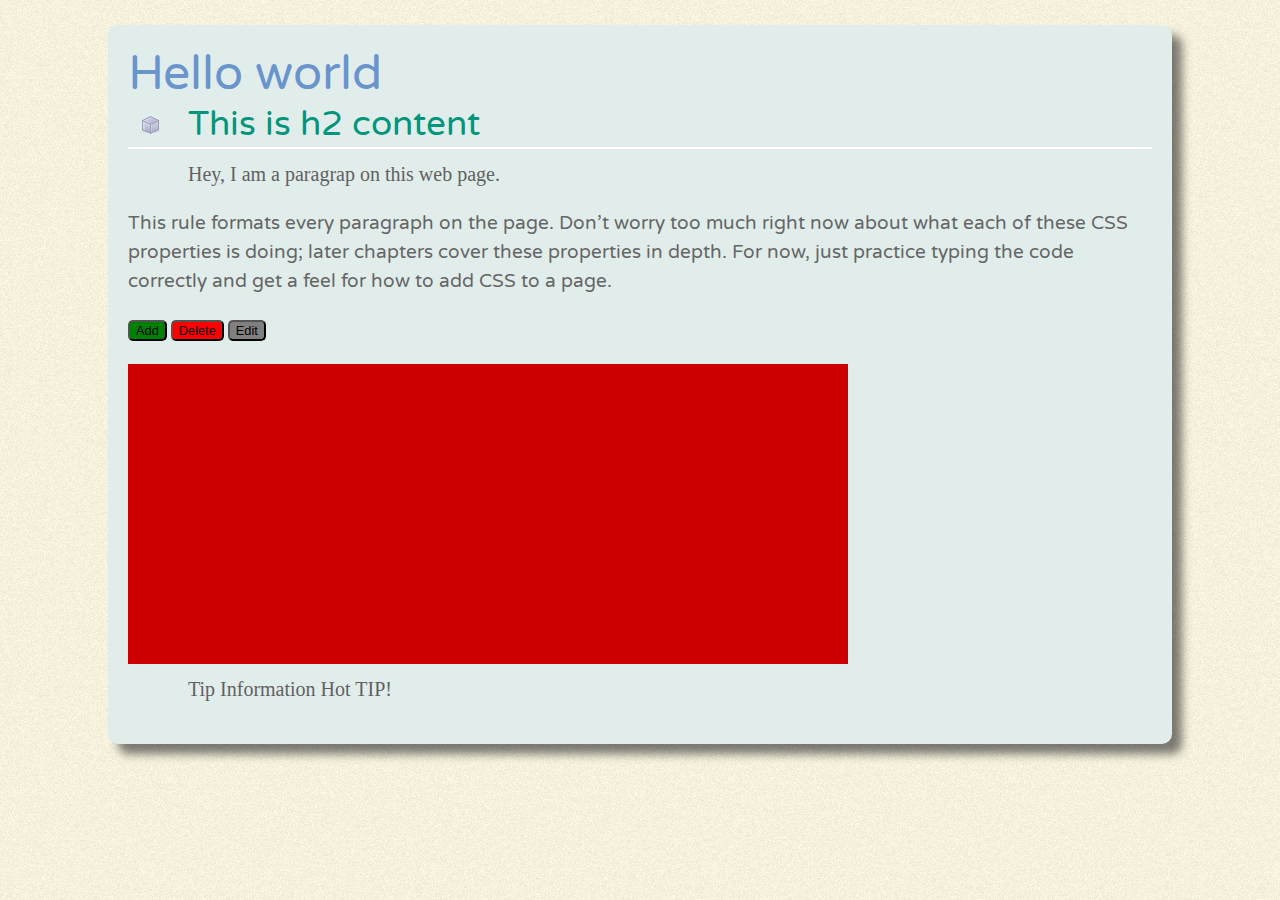
<file: test1/index.html>
<!doctype html>
<html>

<head>
    <meta charset="utf-8">
    <link rel="stylesheet" href='./index.css'>
    <link href='http://fonts.googleapis.com/css?family=Varela+Round'
        rel='stylesheet'>
    <title>
        Hey, I am the title of this web page
    </title>
</head>

<body>
    <h1>Hello world</h1>
    <h2>This is h2 content</h2>
    <p>Hey, I am a paragrap on this web page.</p>
    <p class="intro">
        This rule formats every paragraph on the page. Don’t worry too much right now about what each of these CSS properties is
        doing; later chapters cover these properties in depth. For now, just practice typing the code correctly and get a
        feel for how to add CSS to a page.
    </p>
    <button class="btn add">Add</button>
    <button class="btn delete">Delete</button>
    <button class="btn edit">Edit</button>
    <div id="banner"></div>
    <p class="tip"> Tip Information </p>
</body>

</html>
</file>
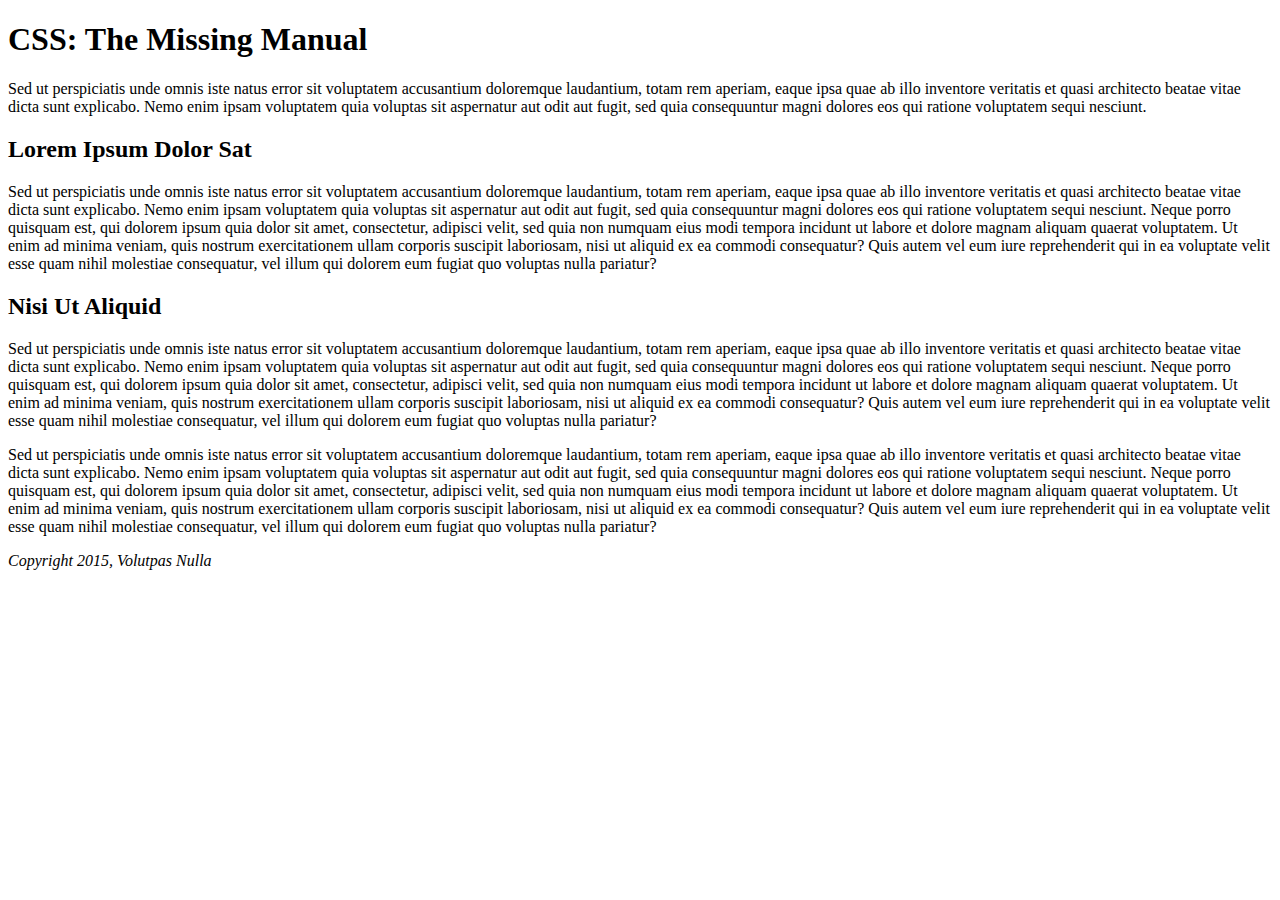
<file: css_mm_4e/02/index.html>
<!doctype html>
<html>
<head>
<meta charset="UTF-8">
<title>CSS:The Missing Manual -- Chapter 2</title>
</head>
<body>
<h1>CSS: The Missing Manual</h1>
<p>Sed ut perspiciatis unde omnis iste natus error sit voluptatem accusantium doloremque laudantium, totam rem aperiam, eaque ipsa quae ab illo inventore veritatis et quasi architecto beatae vitae dicta sunt explicabo. Nemo enim ipsam voluptatem quia voluptas sit aspernatur aut odit aut fugit, sed quia consequuntur magni dolores eos qui ratione voluptatem sequi nesciunt. </p>
<h2>Lorem Ipsum Dolor Sat</h2>
<p>Sed ut perspiciatis unde omnis iste natus error sit voluptatem accusantium doloremque laudantium, totam rem aperiam, eaque ipsa quae ab illo inventore veritatis et quasi architecto beatae vitae dicta sunt explicabo. Nemo enim ipsam voluptatem quia voluptas sit aspernatur aut odit aut fugit, sed quia consequuntur magni dolores eos qui ratione voluptatem sequi nesciunt. Neque porro quisquam est, qui dolorem ipsum quia dolor sit amet, consectetur, adipisci velit, sed quia non numquam eius modi tempora incidunt ut labore et dolore magnam aliquam quaerat voluptatem. Ut enim ad minima veniam, quis nostrum exercitationem ullam corporis suscipit laboriosam, nisi ut aliquid ex ea commodi consequatur? Quis autem vel eum iure reprehenderit qui in ea voluptate velit esse quam nihil molestiae consequatur, vel illum qui dolorem eum fugiat quo voluptas nulla pariatur?</p>
<h2>Nisi Ut Aliquid </h2>
<p>Sed ut perspiciatis unde omnis iste natus error sit voluptatem accusantium doloremque laudantium, totam rem aperiam, eaque ipsa quae ab illo inventore veritatis et quasi architecto beatae vitae dicta sunt explicabo. Nemo enim ipsam voluptatem quia voluptas sit aspernatur aut odit aut fugit, sed quia consequuntur magni dolores eos qui ratione voluptatem sequi nesciunt. Neque porro quisquam est, qui dolorem ipsum quia dolor sit amet, consectetur, adipisci velit, sed quia non numquam eius modi tempora incidunt ut labore et dolore magnam aliquam quaerat voluptatem. Ut enim ad minima veniam, quis nostrum exercitationem ullam corporis suscipit laboriosam, nisi ut aliquid ex ea commodi consequatur? Quis autem vel eum iure reprehenderit qui in ea voluptate velit esse quam nihil molestiae consequatur, vel illum qui dolorem eum fugiat quo voluptas nulla pariatur?</p>
<p>Sed ut perspiciatis unde omnis iste natus error sit voluptatem accusantium doloremque laudantium, totam rem aperiam, eaque ipsa quae ab illo inventore veritatis et quasi architecto beatae vitae dicta sunt explicabo. Nemo enim ipsam voluptatem quia voluptas sit aspernatur aut odit aut fugit, sed quia consequuntur magni dolores eos qui ratione voluptatem sequi nesciunt. Neque porro quisquam est, qui dolorem ipsum quia dolor sit amet, consectetur, adipisci velit, sed quia non numquam eius modi tempora incidunt ut labore et dolore magnam aliquam quaerat voluptatem. Ut enim ad minima veniam, quis nostrum exercitationem ullam corporis suscipit laboriosam, nisi ut aliquid ex ea commodi consequatur? Quis autem vel eum iure reprehenderit qui in ea voluptate velit esse quam nihil molestiae consequatur, vel illum qui dolorem eum fugiat quo voluptas nulla pariatur?</p>
<address>
Copyright 2015, Volutpas Nulla 
</address>
</body>
</html>
</file>
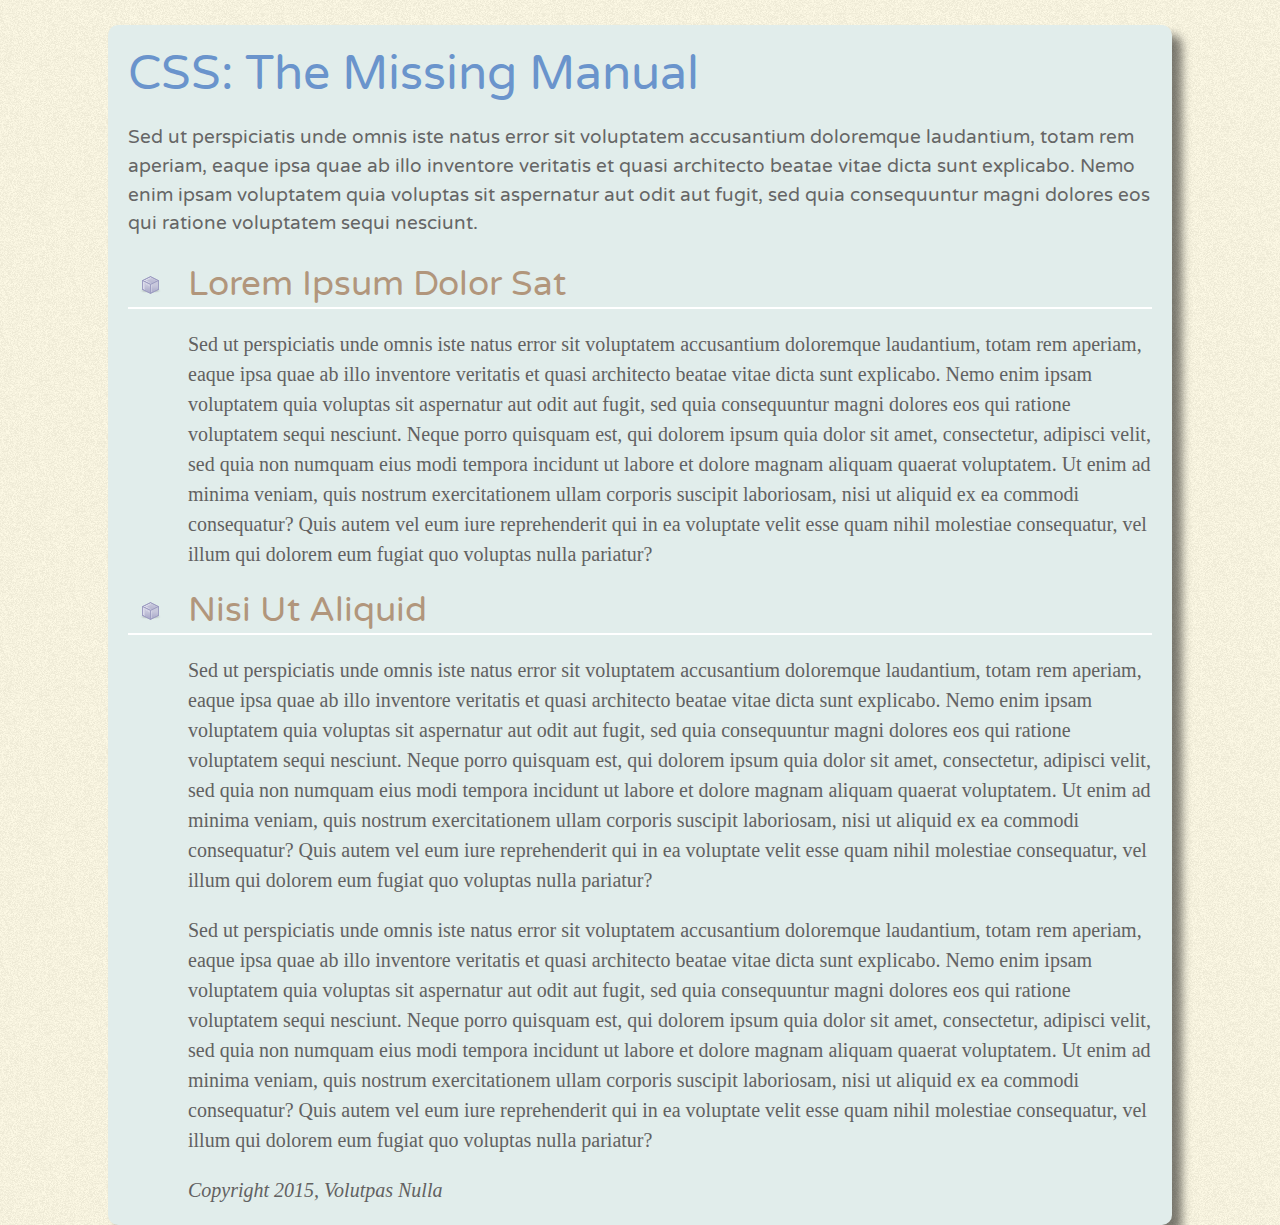
<file: css_mm_4e/02_finished/index.html>
<!doctype html>
<html>
<head>
<meta charset="UTF-8">
<title>CSS:The Missing Manual -- Chapter 2</title>
<link href='http://fonts.googleapis.com/css?family=Varela+Round' rel='stylesheet'>
<link href="styles.css" rel="stylesheet">
</head>
<body>
<h1>CSS: The Missing Manual</h1>
<p class="intro">Sed ut perspiciatis unde omnis iste natus error sit voluptatem accusantium doloremque laudantium, totam rem aperiam, eaque ipsa quae ab illo inventore veritatis et quasi architecto beatae vitae dicta sunt explicabo. Nemo enim ipsam voluptatem quia voluptas sit aspernatur aut odit aut fugit, sed quia consequuntur magni dolores eos qui ratione voluptatem sequi nesciunt. </p>
<h2>Lorem Ipsum Dolor Sat</h2>
<p>Sed ut perspiciatis unde omnis iste natus error sit voluptatem accusantium doloremque laudantium, totam rem aperiam, eaque ipsa quae ab illo inventore veritatis et quasi architecto beatae vitae dicta sunt explicabo. Nemo enim ipsam voluptatem quia voluptas sit aspernatur aut odit aut fugit, sed quia consequuntur magni dolores eos qui ratione voluptatem sequi nesciunt. Neque porro quisquam est, qui dolorem ipsum quia dolor sit amet, consectetur, adipisci velit, sed quia non numquam eius modi tempora incidunt ut labore et dolore magnam aliquam quaerat voluptatem. Ut enim ad minima veniam, quis nostrum exercitationem ullam corporis suscipit laboriosam, nisi ut aliquid ex ea commodi consequatur? Quis autem vel eum iure reprehenderit qui in ea voluptate velit esse quam nihil molestiae consequatur, vel illum qui dolorem eum fugiat quo voluptas nulla pariatur?</p>
<h2>Nisi Ut Aliquid </h2>
<p>Sed ut perspiciatis unde omnis iste natus error sit voluptatem accusantium doloremque laudantium, totam rem aperiam, eaque ipsa quae ab illo inventore veritatis et quasi architecto beatae vitae dicta sunt explicabo. Nemo enim ipsam voluptatem quia voluptas sit aspernatur aut odit aut fugit, sed quia consequuntur magni dolores eos qui ratione voluptatem sequi nesciunt. Neque porro quisquam est, qui dolorem ipsum quia dolor sit amet, consectetur, adipisci velit, sed quia non numquam eius modi tempora incidunt ut labore et dolore magnam aliquam quaerat voluptatem. Ut enim ad minima veniam, quis nostrum exercitationem ullam corporis suscipit laboriosam, nisi ut aliquid ex ea commodi consequatur? Quis autem vel eum iure reprehenderit qui in ea voluptate velit esse quam nihil molestiae consequatur, vel illum qui dolorem eum fugiat quo voluptas nulla pariatur?</p>
<p>Sed ut perspiciatis unde omnis iste natus error sit voluptatem accusantium doloremque laudantium, totam rem aperiam, eaque ipsa quae ab illo inventore veritatis et quasi architecto beatae vitae dicta sunt explicabo. Nemo enim ipsam voluptatem quia voluptas sit aspernatur aut odit aut fugit, sed quia consequuntur magni dolores eos qui ratione voluptatem sequi nesciunt. Neque porro quisquam est, qui dolorem ipsum quia dolor sit amet, consectetur, adipisci velit, sed quia non numquam eius modi tempora incidunt ut labore et dolore magnam aliquam quaerat voluptatem. Ut enim ad minima veniam, quis nostrum exercitationem ullam corporis suscipit laboriosam, nisi ut aliquid ex ea commodi consequatur? Quis autem vel eum iure reprehenderit qui in ea voluptate velit esse quam nihil molestiae consequatur, vel illum qui dolorem eum fugiat quo voluptas nulla pariatur?</p>
<address>
Copyright 2015, Volutpas Nulla 
</address>
</body>
</html>
</file>
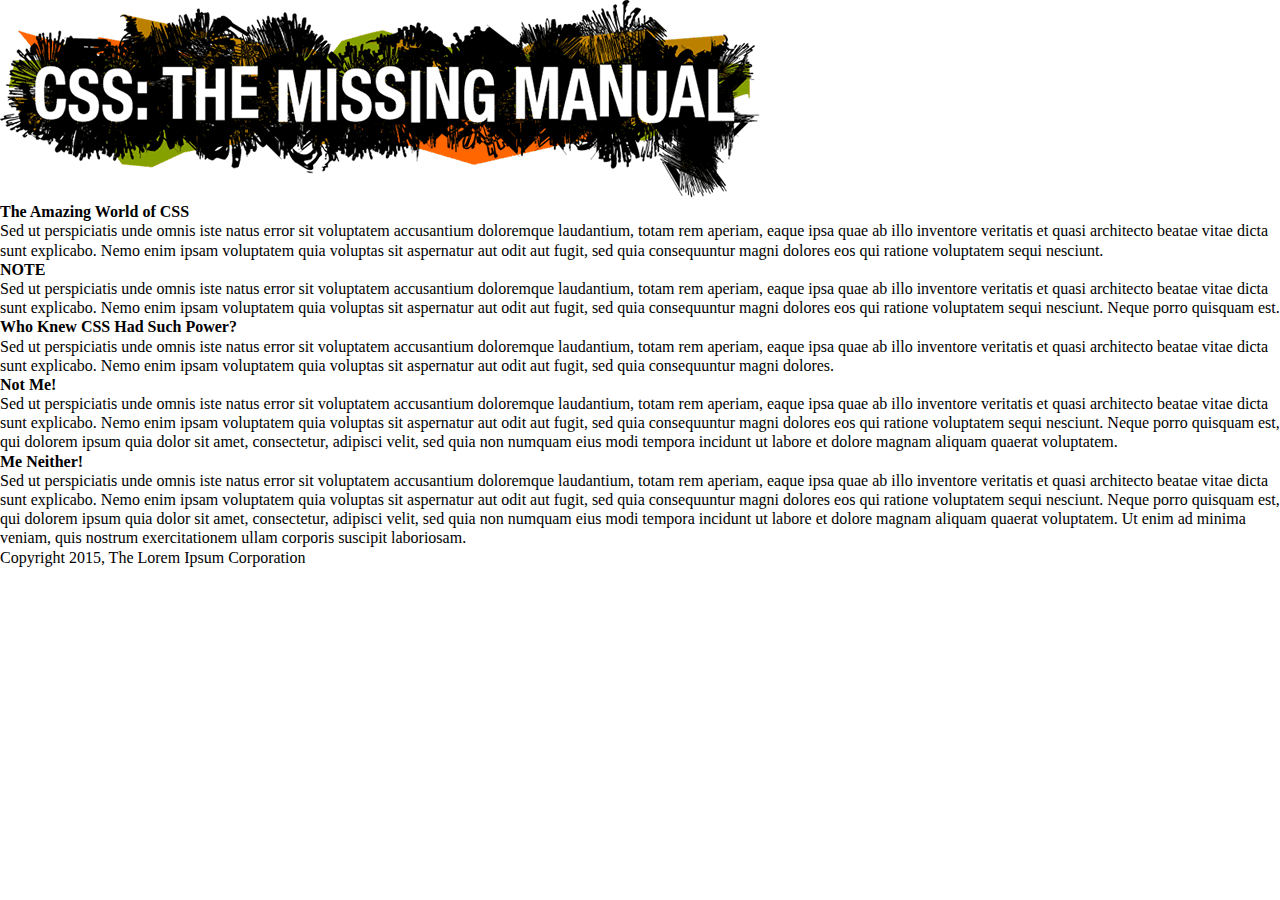
<file: css_mm_4e/07/index.html>
<!doctype html>
<html>
<head>
<meta charset="UTF-8">
<title>Margins, Padding, Borders, and Backgrounds</title>
<link rel="stylesheet" href="main.css">
</head>

<body id="article">
  <div id="banner"><img src="images/banner.png" width="760" height="198" alt="CSS: The Missing Manual">
  </div>

  <h1>The Amazing World of CSS</h1>
  <p>Sed ut perspiciatis unde omnis iste natus error sit voluptatem accusantium doloremque laudantium, totam rem aperiam, eaque ipsa quae ab illo inventore veritatis et quasi architecto beatae vitae dicta sunt explicabo. Nemo enim ipsam voluptatem quia voluptas sit aspernatur aut odit aut fugit, sed quia consequuntur magni dolores eos qui ratione voluptatem sequi nesciunt. </p> 
  <h2>NOTE</h2>
<p class="note">Sed ut perspiciatis unde omnis iste natus error sit voluptatem accusantium doloremque laudantium, totam rem aperiam, eaque ipsa quae ab illo inventore veritatis et quasi architecto beatae vitae dicta sunt explicabo. Nemo enim ipsam voluptatem quia voluptas sit aspernatur aut odit aut fugit, sed quia consequuntur magni dolores eos qui ratione voluptatem sequi nesciunt. Neque porro quisquam est.</p>
  <h2>Who Knew CSS Had Such Power?</h2>
  <p>Sed ut perspiciatis unde omnis iste natus error sit voluptatem accusantium doloremque laudantium, totam rem aperiam, eaque ipsa quae ab illo inventore veritatis et quasi architecto beatae vitae dicta sunt explicabo. Nemo enim ipsam voluptatem quia voluptas sit aspernatur aut odit aut fugit, sed quia consequuntur magni dolores.</p>
<h2>Not Me!</h2>
<p>Sed ut perspiciatis unde omnis iste natus error sit voluptatem accusantium doloremque laudantium, totam rem aperiam, eaque ipsa quae ab illo inventore veritatis et quasi architecto beatae vitae dicta sunt explicabo. Nemo enim ipsam voluptatem quia voluptas sit aspernatur aut odit aut fugit, sed quia consequuntur magni dolores eos qui ratione voluptatem sequi nesciunt. Neque porro quisquam est, qui dolorem ipsum quia dolor sit amet, consectetur, adipisci velit, sed quia non numquam eius modi tempora incidunt ut labore et dolore magnam aliquam quaerat voluptatem. </p>
  <h2>Me Neither!</h2>
  <p>Sed ut perspiciatis unde omnis iste natus error sit voluptatem accusantium doloremque laudantium, totam rem aperiam, eaque ipsa quae ab illo inventore veritatis et quasi architecto beatae vitae dicta sunt explicabo. Nemo enim ipsam voluptatem quia voluptas sit aspernatur aut odit aut fugit, sed quia consequuntur magni dolores eos qui ratione voluptatem sequi nesciunt. Neque porro quisquam est, qui dolorem ipsum quia dolor sit amet, consectetur, adipisci velit, sed quia non numquam eius modi tempora incidunt ut labore et dolore magnam aliquam quaerat voluptatem. Ut enim ad minima veniam, quis nostrum exercitationem ullam corporis suscipit laboriosam.</p>
  <p>Copyright 2015, The Lorem Ipsum Corporation</p>
</body>
</html>
</file>
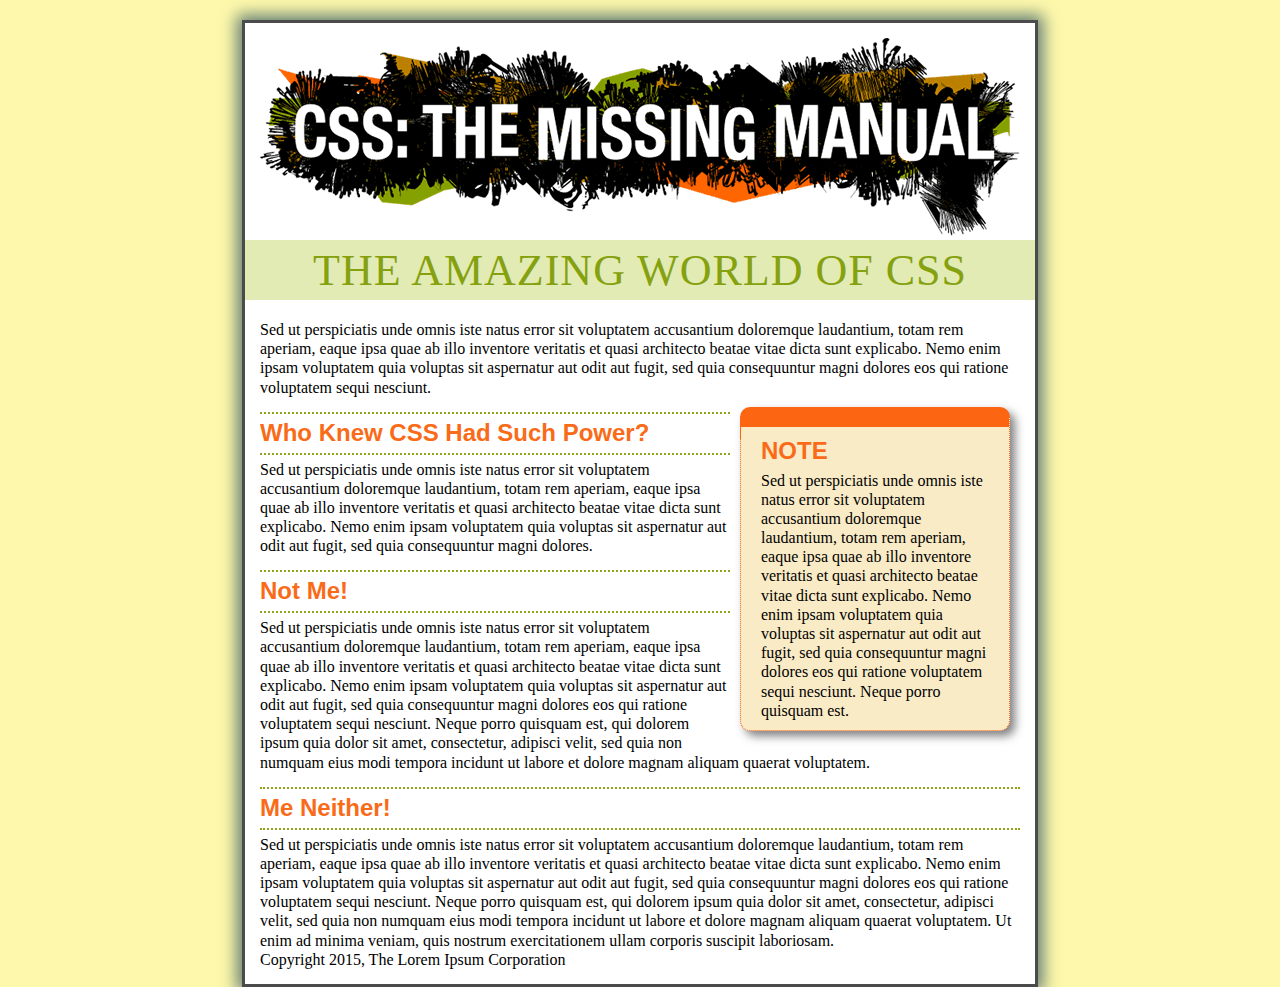
<file: css_mm_4e/07_finished/index.html>
<!doctype html>
<html>
<head>
<meta charset="UTF-8">
<title>Margins, Padding, Borders, and Backgrounds</title>
<link rel="stylesheet" href="main.css">
</head>

<body id="article">
  <div id="banner"><img src="images/banner.png" width="760" height="198" alt="CSS: The Missing Manual">
  </div>

  <h1>The Amazing World of CSS</h1>
  <p>Sed ut perspiciatis unde omnis iste natus error sit voluptatem accusantium doloremque laudantium, totam rem aperiam, eaque ipsa quae ab illo inventore veritatis et quasi architecto beatae vitae dicta sunt explicabo. Nemo enim ipsam voluptatem quia voluptas sit aspernatur aut odit aut fugit, sed quia consequuntur magni dolores eos qui ratione voluptatem sequi nesciunt. </p> 
  
  <div class="sidebar">
  <h2>NOTE</h2>
<p class="note">Sed ut perspiciatis unde omnis iste natus error sit voluptatem accusantium doloremque laudantium, totam rem aperiam, eaque ipsa quae ab illo inventore veritatis et quasi architecto beatae vitae dicta sunt explicabo. Nemo enim ipsam voluptatem quia voluptas sit aspernatur aut odit aut fugit, sed quia consequuntur magni dolores eos qui ratione voluptatem sequi nesciunt. Neque porro quisquam est.</p>
</div>
  <h2>Who Knew CSS Had Such Power?</h2>
  <p>Sed ut perspiciatis unde omnis iste natus error sit voluptatem accusantium doloremque laudantium, totam rem aperiam, eaque ipsa quae ab illo inventore veritatis et quasi architecto beatae vitae dicta sunt explicabo. Nemo enim ipsam voluptatem quia voluptas sit aspernatur aut odit aut fugit, sed quia consequuntur magni dolores.</p>
<h2>Not Me!</h2>
<p>Sed ut perspiciatis unde omnis iste natus error sit voluptatem accusantium doloremque laudantium, totam rem aperiam, eaque ipsa quae ab illo inventore veritatis et quasi architecto beatae vitae dicta sunt explicabo. Nemo enim ipsam voluptatem quia voluptas sit aspernatur aut odit aut fugit, sed quia consequuntur magni dolores eos qui ratione voluptatem sequi nesciunt. Neque porro quisquam est, qui dolorem ipsum quia dolor sit amet, consectetur, adipisci velit, sed quia non numquam eius modi tempora incidunt ut labore et dolore magnam aliquam quaerat voluptatem. </p>
  <h2>Me Neither!</h2>
  <p>Sed ut perspiciatis unde omnis iste natus error sit voluptatem accusantium doloremque laudantium, totam rem aperiam, eaque ipsa quae ab illo inventore veritatis et quasi architecto beatae vitae dicta sunt explicabo. Nemo enim ipsam voluptatem quia voluptas sit aspernatur aut odit aut fugit, sed quia consequuntur magni dolores eos qui ratione voluptatem sequi nesciunt. Neque porro quisquam est, qui dolorem ipsum quia dolor sit amet, consectetur, adipisci velit, sed quia non numquam eius modi tempora incidunt ut labore et dolore magnam aliquam quaerat voluptatem. Ut enim ad minima veniam, quis nostrum exercitationem ullam corporis suscipit laboriosam.</p>
  <p>Copyright 2015, The Lorem Ipsum Corporation</p>
</body>
</html>
</file>
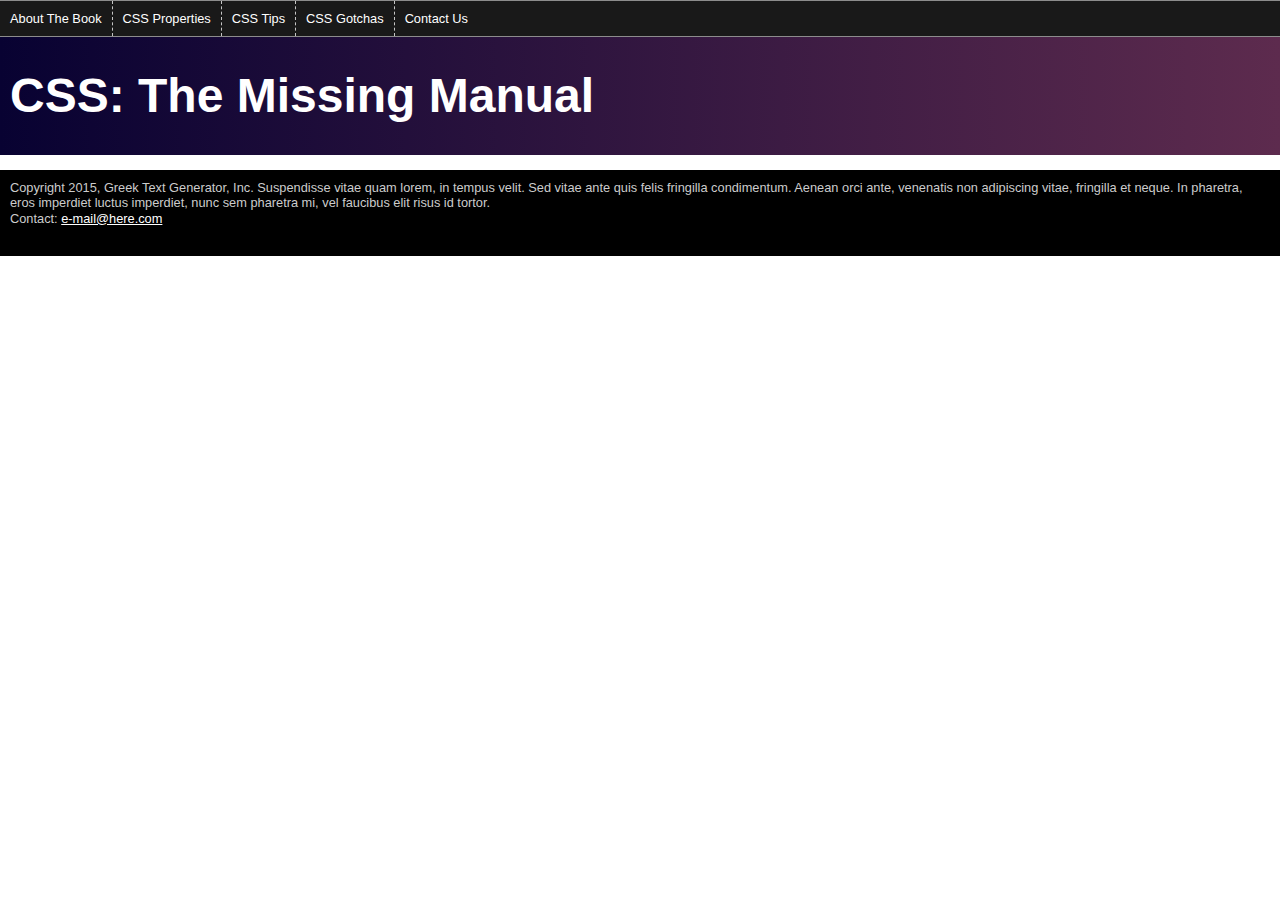
<file: css_mm_4e/13/index.html>
<!doctype html>
<html>
<head>
<meta charset="UTF-8">
<title>CSS: The Missing Manual</title>
<link href="styles.css" rel="stylesheet">
</head>

<body>
<header>
<nav class="clear">
<ul>
<li><a href="#">About The Book</a></li>
<li><a href="#">CSS Properties</a></li>
<li><a href="#">CSS Tips</a></li>
<li><a href="#">CSS Gotchas</a></li>
<li><a href="#">Contact Us</a></li>
</ul>
</nav>
<h1>CSS: The Missing Manual</h1>
</header>
<!-- first sidebar goes here -->

<!-- main content goes here -->

<!-- second sidebar goes here -->

<footer>
<p>Copyright 2015, Greek Text Generator, Inc.
Suspendisse vitae quam lorem, in tempus velit. Sed vitae ante quis felis fringilla condimentum. Aenean orci ante, venenatis non adipiscing vitae, fringilla et neque. In pharetra, eros imperdiet luctus imperdiet, nunc sem pharetra mi, vel faucibus elit risus id tortor.</p>
<p>Contact: <a href="mailto:nobody@nowhere.com">e-mail@here.com</a></p>
</footer>
</body>
</html>
</file>
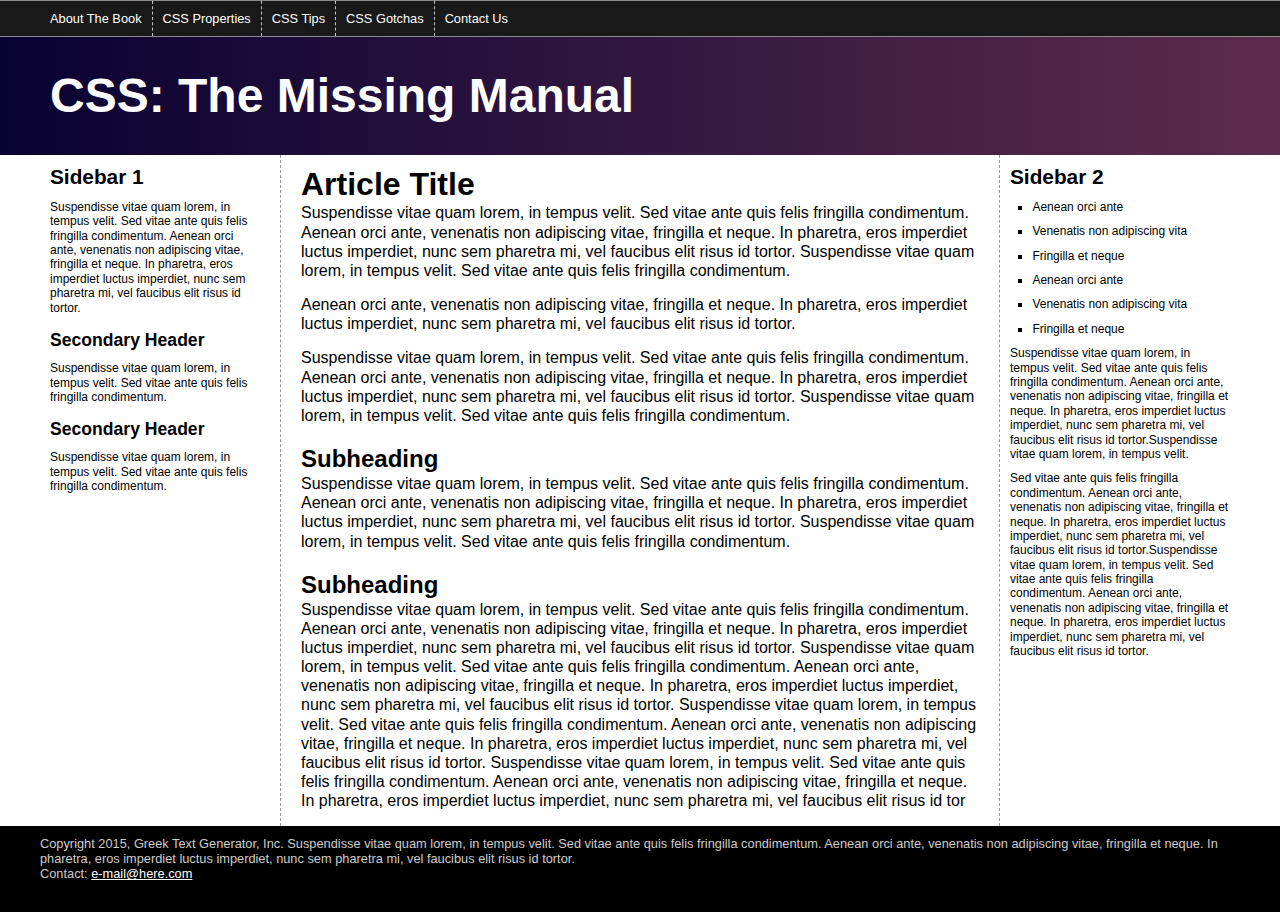
<file: css_mm_4e/13_finished/index.html>
<!doctype html>
<html>
<head>
<meta charset="UTF-8">
<title>CSS: The Missing Manual</title>
<link href="styles.css" rel="stylesheet">
</head>

<body>
<div class="pageWrapper">
<header>
<nav class="clear">
<ul>
<li><a href="#">About The Book</a></li>
<li><a href="#">CSS Properties</a></li>
<li><a href="#">CSS Tips</a></li>
<li><a href="#">CSS Gotchas</a></li>
<li><a href="#">Contact Us</a></li>
</ul>
</nav>
<h1>CSS: The Missing Manual</h1>
</header>
<div class="contentWrapper">
<!-- first sidebar goes here -->
<aside class="sidebar1">
  <h2>Sidebar 1</h2>
  <p>Suspendisse vitae quam lorem, in tempus velit. Sed vitae ante quis felis fringilla condimentum. Aenean orci ante, venenatis non adipiscing vitae, fringilla et neque. In pharetra, eros imperdiet luctus imperdiet, nunc sem pharetra mi, vel faucibus elit risus id tortor.  </p>
  <h3>Secondary Header</h3>
  <p>Suspendisse vitae quam lorem, in tempus velit. Sed vitae ante quis felis fringilla condimentum.  </p>
  <h3>Secondary Header</h3>
  <p>Suspendisse vitae quam lorem, in tempus velit. Sed vitae ante quis felis fringilla condimentum. </p>
</aside>
<!-- main content goes here -->
<article class="main">
  <h2>Article Title</h2>
  <p>Suspendisse vitae quam lorem, in tempus velit. Sed vitae ante quis felis fringilla condimentum. Aenean orci ante, venenatis non adipiscing vitae, fringilla et neque. In pharetra, eros imperdiet luctus imperdiet, nunc sem pharetra mi, vel faucibus elit risus id tortor. Suspendisse vitae quam lorem, in tempus velit. Sed vitae ante quis felis fringilla condimentum.</p>
  <p>Aenean orci ante, venenatis non adipiscing vitae, fringilla et neque. In pharetra, eros imperdiet luctus imperdiet, nunc sem pharetra mi, vel faucibus elit risus id tortor. </p>
  <p>Suspendisse vitae quam lorem, in tempus velit. Sed vitae ante quis felis fringilla condimentum. Aenean orci ante, venenatis non adipiscing vitae, fringilla et neque. In pharetra, eros imperdiet luctus imperdiet, nunc sem pharetra mi, vel faucibus elit risus id tortor. Suspendisse vitae quam lorem, in tempus velit. Sed vitae ante quis felis fringilla condimentum. </p>
  <h3>Subheading</h3>
  <p>Suspendisse vitae quam lorem, in tempus velit. Sed vitae ante quis felis fringilla condimentum. Aenean orci ante, venenatis non adipiscing vitae, fringilla et neque. In pharetra, eros imperdiet luctus imperdiet, nunc sem pharetra mi, vel faucibus elit risus id tortor. Suspendisse vitae quam lorem, in tempus velit. Sed vitae ante quis felis fringilla condimentum. </p>
  <h3>Subheading</h3>
  <p>Suspendisse vitae quam lorem, in tempus velit. Sed vitae ante quis felis fringilla condimentum. Aenean orci ante, venenatis non adipiscing vitae, fringilla et neque. In pharetra, eros imperdiet luctus imperdiet, nunc sem pharetra mi, vel faucibus elit risus id tortor. Suspendisse vitae quam lorem, in tempus velit. Sed vitae ante quis felis fringilla condimentum. Aenean orci ante, venenatis non adipiscing vitae, fringilla et neque. In pharetra, eros imperdiet luctus imperdiet, nunc sem pharetra mi, vel faucibus elit risus id tortor. Suspendisse vitae quam lorem, in tempus velit. Sed vitae ante quis felis fringilla condimentum. Aenean orci ante, venenatis non adipiscing vitae, fringilla et neque. In pharetra, eros imperdiet luctus imperdiet, nunc sem pharetra mi, vel faucibus elit risus id tortor. Suspendisse vitae quam lorem, in tempus velit. Sed vitae ante quis felis fringilla condimentum. Aenean orci ante, venenatis non adipiscing vitae, fringilla et neque. In pharetra, eros imperdiet luctus imperdiet, nunc sem pharetra mi, vel faucibus elit risus id tor</p>
</article>
<!-- second sidebar goes here -->
<aside class="sidebar2">
  <h2>Sidebar 2 </h2>
  <ul>
    <li>Aenean orci ante</li>
    <li>Venenatis non adipiscing vita</li>
    <li> Fringilla et neque</li>
    <li>Aenean orci ante</li>
    <li>Venenatis non adipiscing vita</li>
    <li> Fringilla et neque</li>
  </ul>
  <p>Suspendisse vitae quam lorem, in tempus velit. Sed vitae ante quis felis fringilla condimentum. Aenean orci ante, venenatis non adipiscing vitae, fringilla et neque. In pharetra, eros imperdiet luctus imperdiet, nunc sem pharetra mi, vel faucibus elit risus id tortor.Suspendisse vitae quam lorem, in tempus velit. </p>
  <p>Sed vitae ante quis felis fringilla condimentum. Aenean orci ante, venenatis non adipiscing vitae, fringilla et neque. In pharetra, eros imperdiet luctus imperdiet, nunc sem pharetra mi, vel faucibus elit risus id tortor.Suspendisse vitae quam lorem, in tempus velit. Sed vitae ante quis felis fringilla condimentum. Aenean orci ante, venenatis non adipiscing vitae, fringilla et neque. In pharetra, eros imperdiet luctus imperdiet, nunc sem pharetra mi, vel faucibus elit risus id tortor.</p>
</aside>
</div>
<footer>
<p>Copyright 2015, Greek Text Generator, Inc.
Suspendisse vitae quam lorem, in tempus velit. Sed vitae ante quis felis fringilla condimentum. Aenean orci ante, venenatis non adipiscing vitae, fringilla et neque. In pharetra, eros imperdiet luctus imperdiet, nunc sem pharetra mi, vel faucibus elit risus id tortor.</p>
<p>Contact: <a href="mailto:nobody@nowhere.com">e-mail@here.com</a></p>
</footer>
</div>
</body>
</html>
</file>
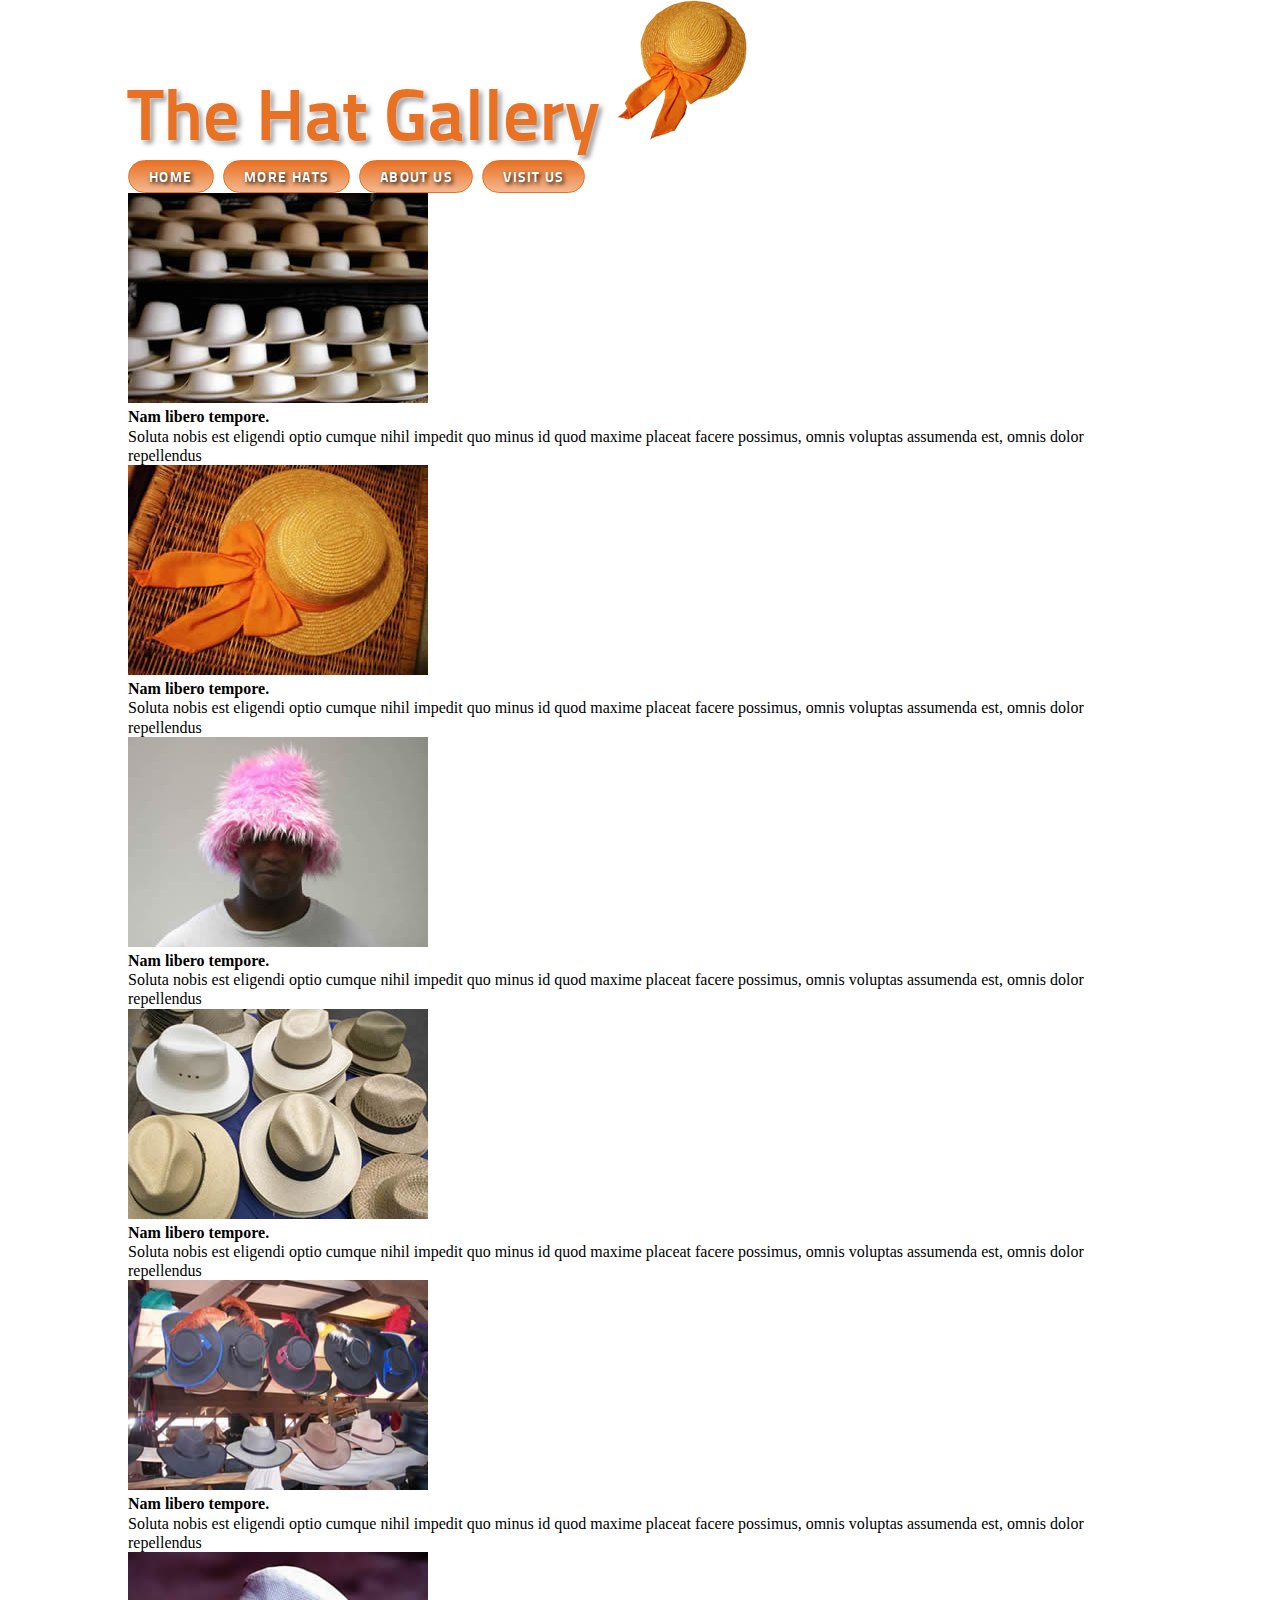
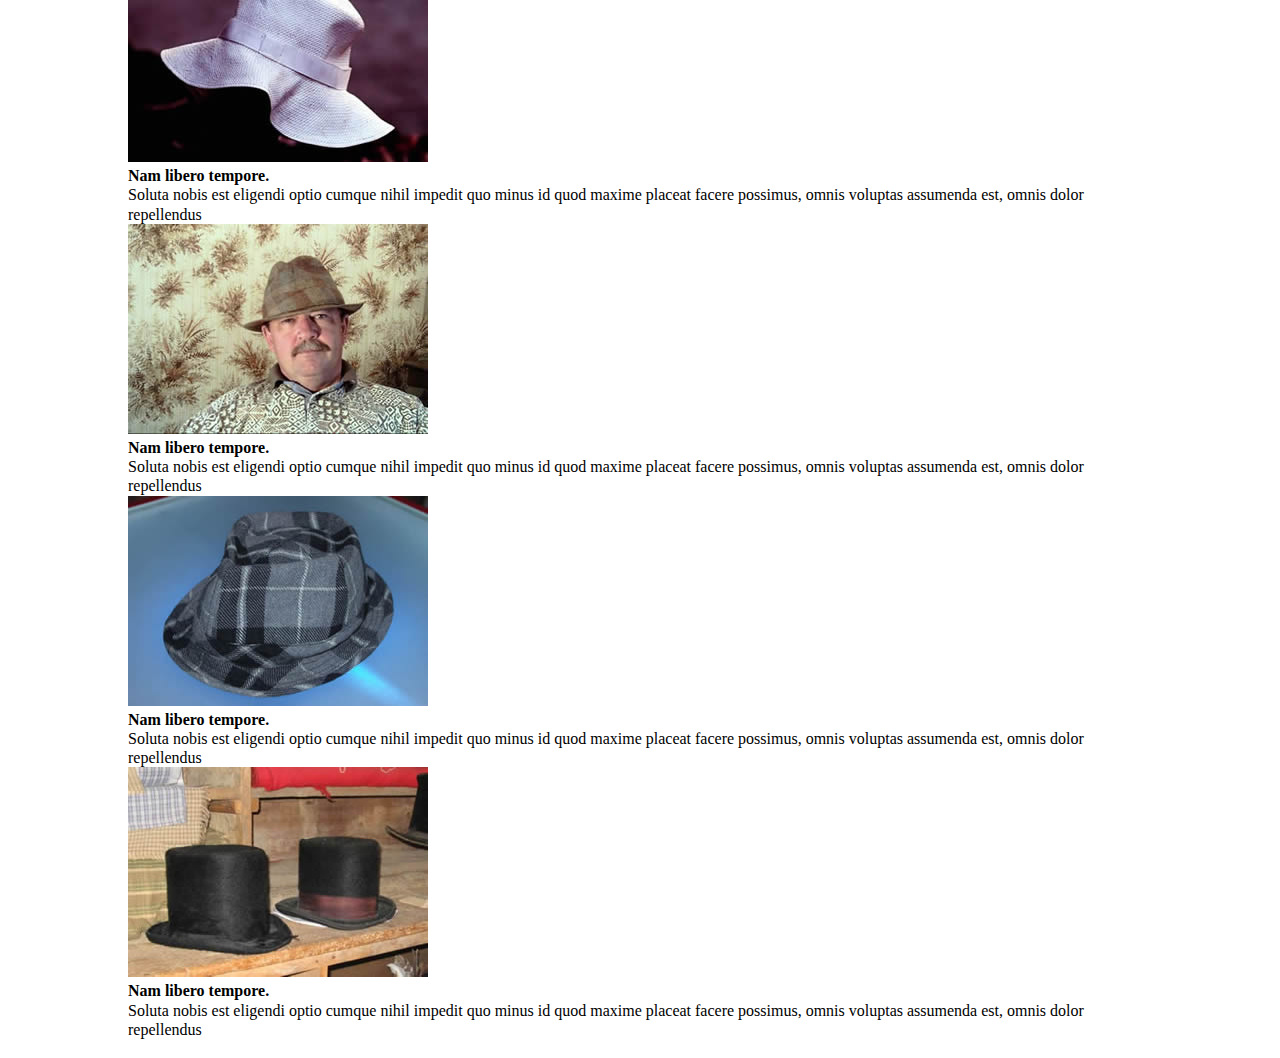
<file: css_mm_4e/14/index.html>
<!doctype html>
<html>
<head>
<meta charset="UTF-8">
<title>The Hat Gallery</title>
<link href="styles.css" rel="stylesheet">
</head>
<body>
<header>
<h1>The Hat Gallery <img src="images/hat.png" width="130" height="140" alt="The Hat Gallery" class="badge"></h1>
<nav>
	<ul>
		<li><a href="#">Home</a></li>
		<li><a href="#">More Hats</a></li>
		<li><a href="#">About Us</a></li>
		<li><a href="#">Visit Us</a></li>
	</ul>
</nav>
</header>
<div class="gallery">
<figure>
<img src="images/file00079963469.jpg" width="300" height="210" alt="Panama Hat">
<figcaption><strong>Nam libero tempore.</strong> Soluta nobis est eligendi optio cumque nihil impedit quo minus id quod maxime placeat facere possimus, omnis voluptas assumenda est, omnis dolor repellendus</figcaption>
</figure>
<figure>
<img src="images/file000308999292.jpg" width="300" height="210" alt="Bonnet">
<figcaption><strong>Nam libero tempore.</strong> Soluta nobis est eligendi optio cumque nihil impedit quo minus id quod maxime placeat facere possimus, omnis voluptas assumenda est, omnis dolor repellendus</figcaption>
</figure>
<figure>
<img src="images/file000330568599.jpg" width="300" height="210" alt="Pink hat">
<figcaption><strong>Nam libero tempore.</strong> Soluta nobis est eligendi optio cumque nihil impedit quo minus id quod maxime placeat facere possimus, omnis voluptas assumenda est, omnis dolor repellendus</figcaption>
</figure>
<figure>
<img src="images/file000550955311.jpg" width="300" height="210" alt="Variety">
<figcaption><strong>Nam libero tempore.</strong> Soluta nobis est eligendi optio cumque nihil impedit quo minus id quod maxime placeat facere possimus, omnis voluptas assumenda est, omnis dolor repellendus</figcaption>
</figure>
<figure>
<img src="images/file0001117960982.jpg" width="300" height="210" alt="Hat">
<figcaption><strong>Nam libero tempore.</strong> Soluta nobis est eligendi optio cumque nihil impedit quo minus id quod maxime placeat facere possimus, omnis voluptas assumenda est, omnis dolor repellendus</figcaption>
</figure>
<figure>
<img src="images/file0001425538258.jpg" width="300" height="210" alt="Another bonnet">
<figcaption><strong>Nam libero tempore.</strong> Soluta nobis est eligendi optio cumque nihil impedit quo minus id quod maxime placeat facere possimus, omnis voluptas assumenda est, omnis dolor repellendus</figcaption>
</figure>
<figure>
<img src="images/file00030009680.jpg" width="300" height="210" alt="Dude with hat">
<figcaption><strong>Nam libero tempore.</strong> Soluta nobis est eligendi optio cumque nihil impedit quo minus id quod maxime placeat facere possimus, omnis voluptas assumenda est, omnis dolor repellendus</figcaption>
</figure>
<figure>
<img src="images/file0001728857809.jpg" width="300" height="210" alt="Cool hat">
<figcaption><strong>Nam libero tempore.</strong> Soluta nobis est eligendi optio cumque nihil impedit quo minus id quod maxime placeat facere possimus, omnis voluptas assumenda est, omnis dolor repellendus</figcaption>
</figure>
<figure>
<img src="images/file0001757413591.jpg" width="300" height="210" alt="Top Hats">
<figcaption><strong>Nam libero tempore.</strong> Soluta nobis est eligendi optio cumque nihil impedit quo minus id quod maxime placeat facere possimus, omnis voluptas assumenda est, omnis dolor repellendus</figcaption>
</figure>
</div>
<footer>
<div class="copyright">
<p>Copyright 2015, The Hat Gallery</p>
</div>
</footer>
</body>
</html>
</file>
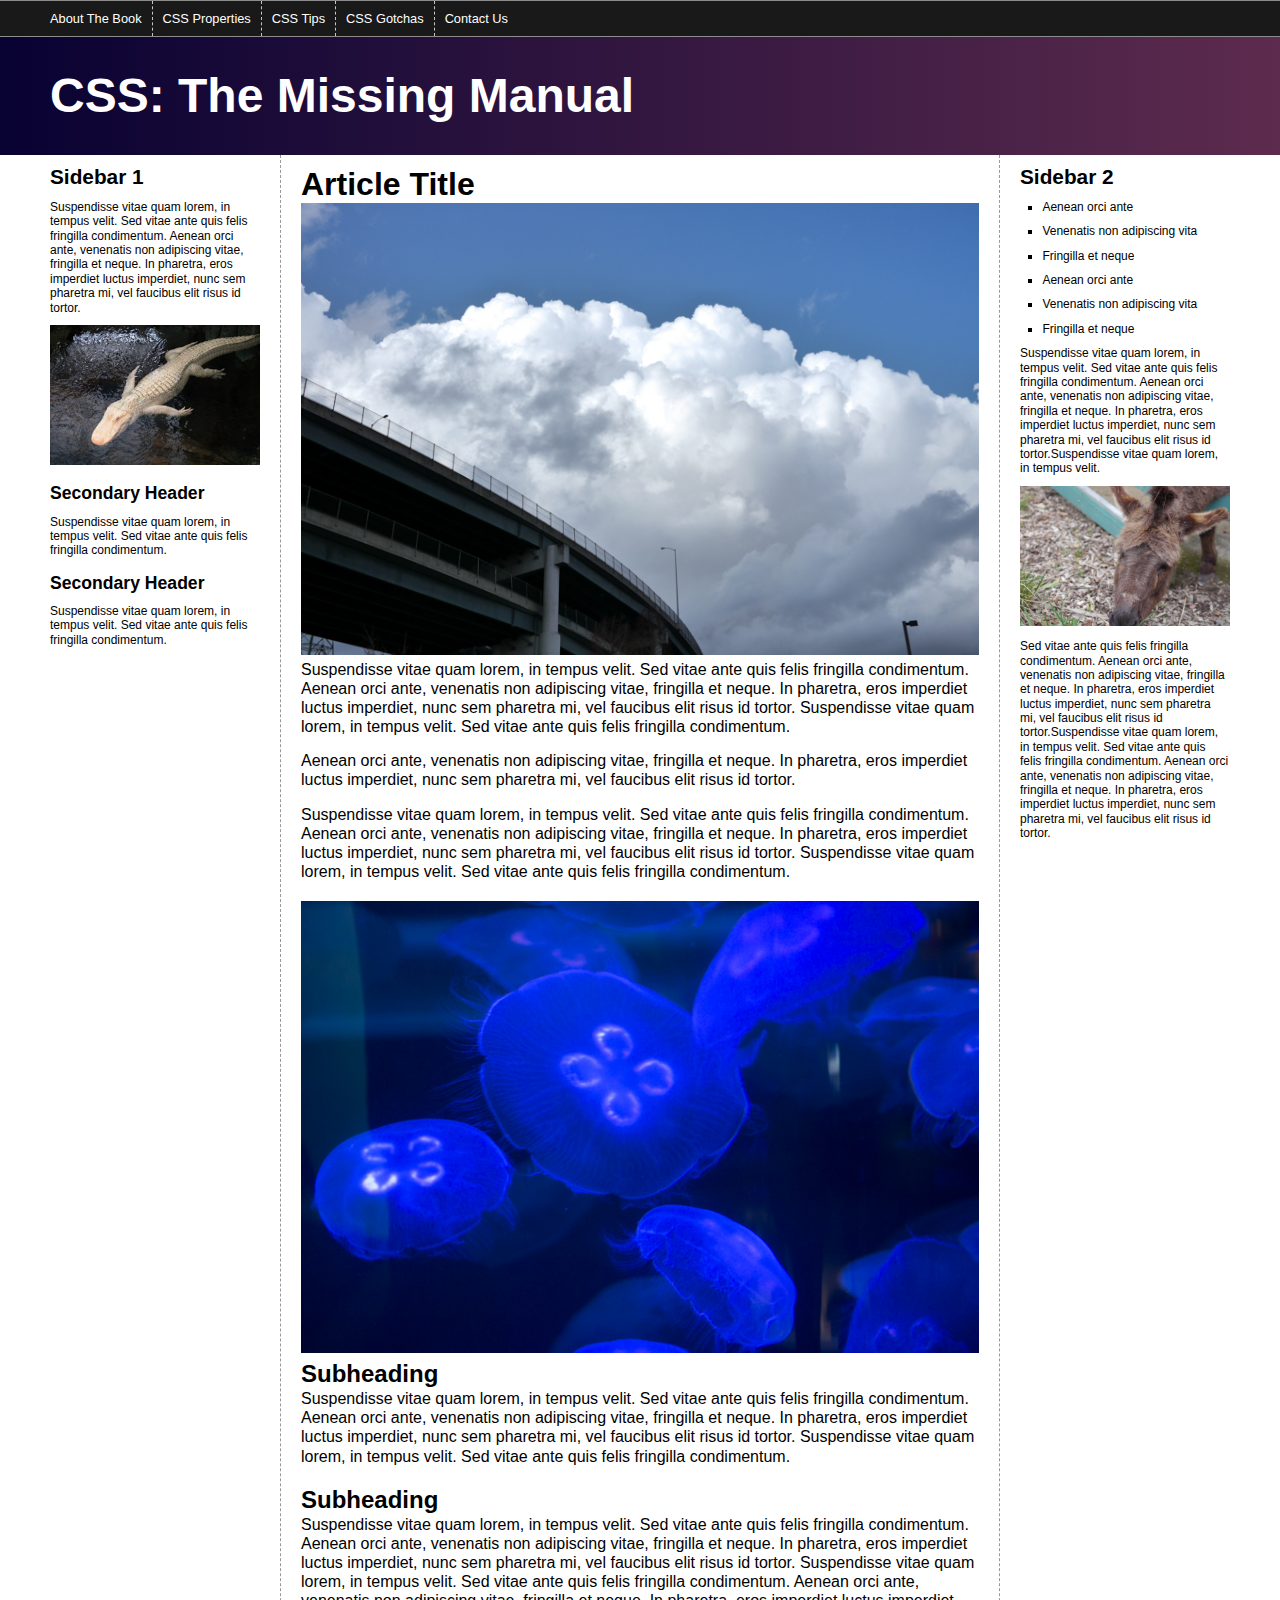
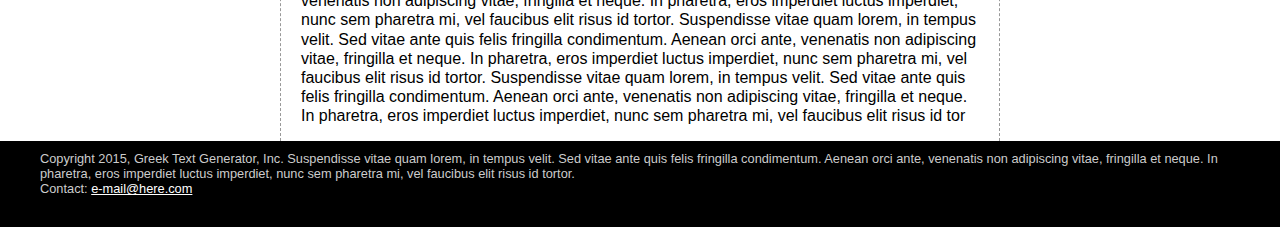
<file: css_mm_4e/15/index.html>
<!doctype html>
<html>
<head>
<meta charset="UTF-8">
<meta name="viewport" content="width=device-width">
<title>CSS: The Missing Manual</title>
<link href="styles.css" rel="stylesheet">
</head>

<body>
<div class="pageWrapper">
<header>
<nav class="clear">
<ul>
<li><a href="#">About The Book</a></li>
<li><a href="#">CSS Properties</a></li>
<li><a href="#">CSS Tips</a></li>
<li><a href="#">CSS Gotchas</a></li>
<li><a href="#">Contact Us</a></li>
</ul>
</nav>
<h1>CSS: The Missing Manual</h1>
</header>
<div class="contentWrapper"> 
<!-- first sidebar goes here -->
<aside class="sidebar1">
  <h2>Sidebar 1</h2>
  <p>Suspendisse vitae quam lorem, in tempus velit. Sed vitae ante quis felis fringilla condimentum. Aenean orci ante, venenatis non adipiscing vitae, fringilla et neque. In pharetra, eros imperdiet luctus imperdiet, nunc sem pharetra mi, vel faucibus elit risus id tortor.  </p>
  <p><img src="imgs/gator.jpg" alt="Gator" width="210" height="140"></p>
  <h3>Secondary Header</h3>
  <p>Suspendisse vitae quam lorem, in tempus velit. Sed vitae ante quis felis fringilla condimentum.  </p>
  <h3>Secondary Header</h3>
  <p>Suspendisse vitae quam lorem, in tempus velit. Sed vitae ante quis felis fringilla condimentum. </p>
</aside>
<!-- main content goes here -->
<article class="main">
  <h2>Article Title</h2>
  <p><img src="imgs/clouds.jpg" alt="Clouds" width="678" height="452">Suspendisse vitae quam lorem, in tempus velit. Sed vitae ante quis felis fringilla condimentum. Aenean orci ante, venenatis non adipiscing vitae, fringilla et neque. In pharetra, eros imperdiet luctus imperdiet, nunc sem pharetra mi, vel faucibus elit risus id tortor. Suspendisse vitae quam lorem, in tempus velit. Sed vitae ante quis felis fringilla condimentum.</p>
  <p>Aenean orci ante, venenatis non adipiscing vitae, fringilla et neque. In pharetra, eros imperdiet luctus imperdiet, nunc sem pharetra mi, vel faucibus elit risus id tortor. </p>
  <p>Suspendisse vitae quam lorem, in tempus velit. Sed vitae ante quis felis fringilla condimentum. Aenean orci ante, venenatis non adipiscing vitae, fringilla et neque. In pharetra, eros imperdiet luctus imperdiet, nunc sem pharetra mi, vel faucibus elit risus id tortor. Suspendisse vitae quam lorem, in tempus velit. Sed vitae ante quis felis fringilla condimentum. </p>
  <h3><img src="imgs/jellyfish.jpg" alt="Jellyfish" width="678" height="452">Subheading</h3>
  <p>Suspendisse vitae quam lorem, in tempus velit. Sed vitae ante quis felis fringilla condimentum. Aenean orci ante, venenatis non adipiscing vitae, fringilla et neque. In pharetra, eros imperdiet luctus imperdiet, nunc sem pharetra mi, vel faucibus elit risus id tortor. Suspendisse vitae quam lorem, in tempus velit. Sed vitae ante quis felis fringilla condimentum. </p>
  <h3>Subheading</h3>
  <p>Suspendisse vitae quam lorem, in tempus velit. Sed vitae ante quis felis fringilla condimentum. Aenean orci ante, venenatis non adipiscing vitae, fringilla et neque. In pharetra, eros imperdiet luctus imperdiet, nunc sem pharetra mi, vel faucibus elit risus id tortor. Suspendisse vitae quam lorem, in tempus velit. Sed vitae ante quis felis fringilla condimentum. Aenean orci ante, venenatis non adipiscing vitae, fringilla et neque. In pharetra, eros imperdiet luctus imperdiet, nunc sem pharetra mi, vel faucibus elit risus id tortor. Suspendisse vitae quam lorem, in tempus velit. Sed vitae ante quis felis fringilla condimentum. Aenean orci ante, venenatis non adipiscing vitae, fringilla et neque. In pharetra, eros imperdiet luctus imperdiet, nunc sem pharetra mi, vel faucibus elit risus id tortor. Suspendisse vitae quam lorem, in tempus velit. Sed vitae ante quis felis fringilla condimentum. Aenean orci ante, venenatis non adipiscing vitae, fringilla et neque. In pharetra, eros imperdiet luctus imperdiet, nunc sem pharetra mi, vel faucibus elit risus id tor</p>
</article>
<!-- second sidebar goes here -->
<aside class="sidebar2">
<h2>Sidebar 2 </h2>
  <ul>
    <li>Aenean orci ante</li>
    <li>Venenatis non adipiscing vita</li>
    <li> Fringilla et neque</li>
    <li>Aenean orci ante</li>
    <li>Venenatis non adipiscing vita</li>
    <li> Fringilla et neque</li>
  </ul>
  <p>Suspendisse vitae quam lorem, in tempus velit. Sed vitae ante quis felis fringilla condimentum. Aenean orci ante, venenatis non adipiscing vitae, fringilla et neque. In pharetra, eros imperdiet luctus imperdiet, nunc sem pharetra mi, vel faucibus elit risus id tortor.Suspendisse vitae quam lorem, in tempus velit. </p>
  <p><img src="imgs/mule.jpg" alt="Mule" width="210" height="140"></p>
  <p>Sed vitae ante quis felis fringilla condimentum. Aenean orci ante, venenatis non adipiscing vitae, fringilla et neque. In pharetra, eros imperdiet luctus imperdiet, nunc sem pharetra mi, vel faucibus elit risus id tortor.Suspendisse vitae quam lorem, in tempus velit. Sed vitae ante quis felis fringilla condimentum. Aenean orci ante, venenatis non adipiscing vitae, fringilla et neque. In pharetra, eros imperdiet luctus imperdiet, nunc sem pharetra mi, vel faucibus elit risus id tortor.</p>
</aside>
</div>
<footer>
<p>Copyright 2015, Greek Text Generator, Inc.
Suspendisse vitae quam lorem, in tempus velit. Sed vitae ante quis felis fringilla condimentum. Aenean orci ante, venenatis non adipiscing vitae, fringilla et neque. In pharetra, eros imperdiet luctus imperdiet, nunc sem pharetra mi, vel faucibus elit risus id tortor.</p>
<p>Contact: <a href="mailto:nobody@nowhere.com">e-mail@here.com</a></p>
</footer>
</div>
</body>
</html>
</file>
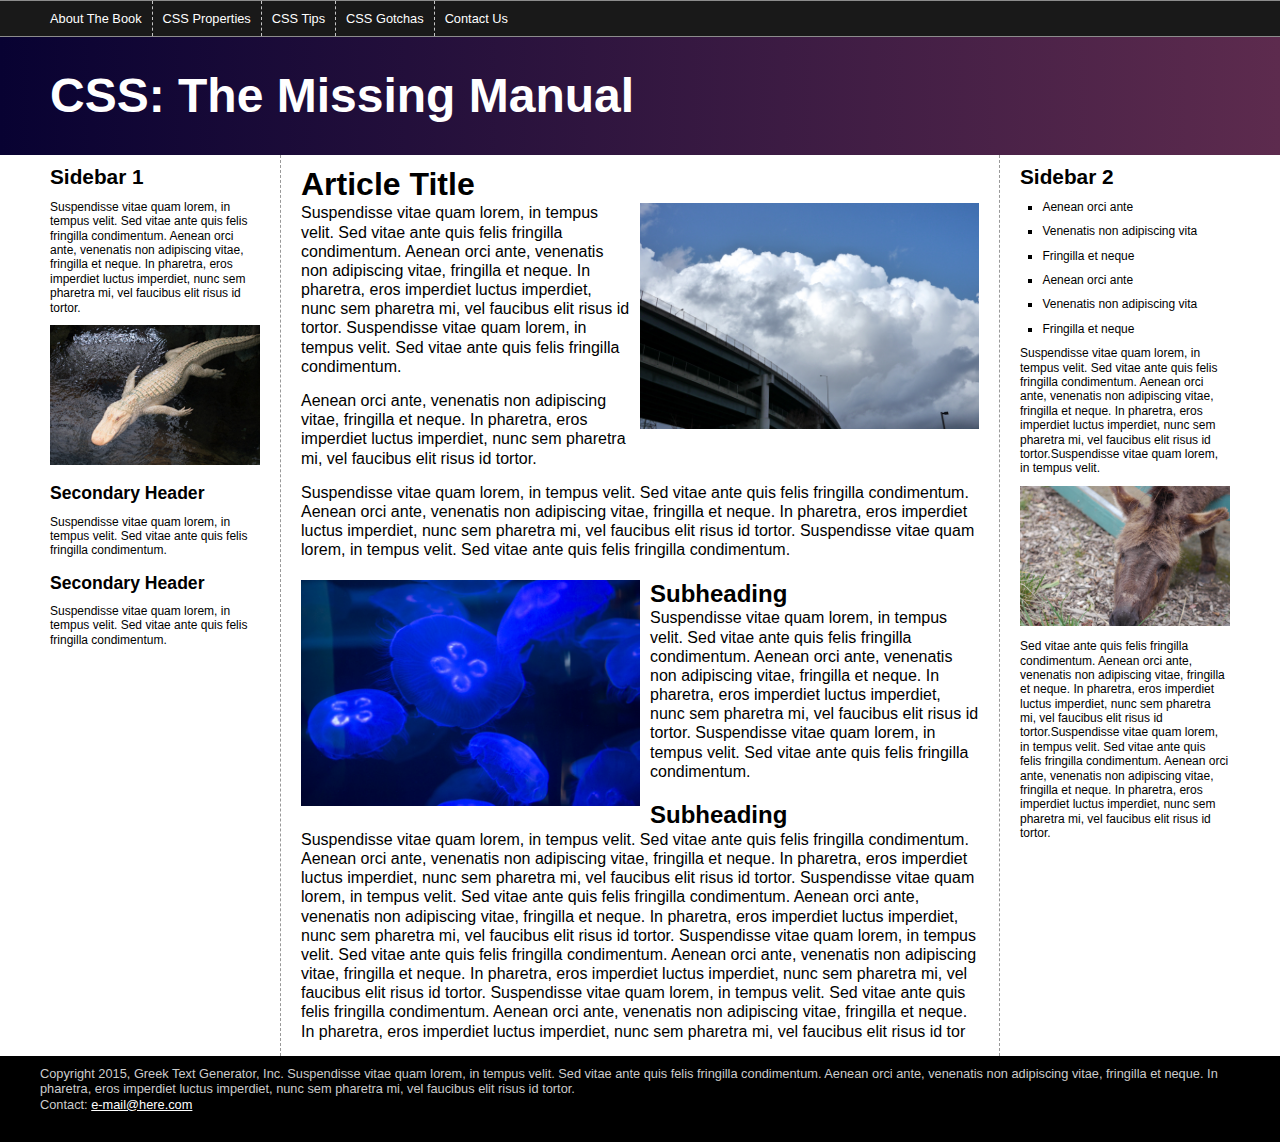
<file: css_mm_4e/15_finished/index.html>
<!doctype html>
<html>
<head>
<meta charset="UTF-8">
<meta name="viewport" content="width=device-width">
<title>CSS: The Missing Manual</title>
<link href="styles.css" rel="stylesheet">
</head>

<body>
<div class="pageWrapper">
<header>
<nav class="clear">
<ul>
<li><a href="#">About The Book</a></li>
<li><a href="#">CSS Properties</a></li>
<li><a href="#">CSS Tips</a></li>
<li><a href="#">CSS Gotchas</a></li>
<li><a href="#">Contact Us</a></li>
</ul>
</nav>
<h1>CSS: The Missing Manual</h1>
</header>
<div class="contentWrapper">
<div class="columnWrapper">
<!-- main content goes here -->
<article class="main">
  <h2>Article Title</h2>
  <p><img src="imgs/clouds.jpg" alt="Clouds" class="half right">Suspendisse vitae quam lorem, in tempus velit. Sed vitae ante quis felis fringilla condimentum. Aenean orci ante, venenatis non adipiscing vitae, fringilla et neque. In pharetra, eros imperdiet luctus imperdiet, nunc sem pharetra mi, vel faucibus elit risus id tortor. Suspendisse vitae quam lorem, in tempus velit. Sed vitae ante quis felis fringilla condimentum.</p>
  <p>Aenean orci ante, venenatis non adipiscing vitae, fringilla et neque. In pharetra, eros imperdiet luctus imperdiet, nunc sem pharetra mi, vel faucibus elit risus id tortor. </p>
  <p>Suspendisse vitae quam lorem, in tempus velit. Sed vitae ante quis felis fringilla condimentum. Aenean orci ante, venenatis non adipiscing vitae, fringilla et neque. In pharetra, eros imperdiet luctus imperdiet, nunc sem pharetra mi, vel faucibus elit risus id tortor. Suspendisse vitae quam lorem, in tempus velit. Sed vitae ante quis felis fringilla condimentum. </p>
  <h3><img src="imgs/jellyfish.jpg" alt="Jellyfish" class="half left">Subheading</h3>
  <p>Suspendisse vitae quam lorem, in tempus velit. Sed vitae ante quis felis fringilla condimentum. Aenean orci ante, venenatis non adipiscing vitae, fringilla et neque. In pharetra, eros imperdiet luctus imperdiet, nunc sem pharetra mi, vel faucibus elit risus id tortor. Suspendisse vitae quam lorem, in tempus velit. Sed vitae ante quis felis fringilla condimentum. </p>
  <h3>Subheading</h3>
  <p>Suspendisse vitae quam lorem, in tempus velit. Sed vitae ante quis felis fringilla condimentum. Aenean orci ante, venenatis non adipiscing vitae, fringilla et neque. In pharetra, eros imperdiet luctus imperdiet, nunc sem pharetra mi, vel faucibus elit risus id tortor. Suspendisse vitae quam lorem, in tempus velit. Sed vitae ante quis felis fringilla condimentum. Aenean orci ante, venenatis non adipiscing vitae, fringilla et neque. In pharetra, eros imperdiet luctus imperdiet, nunc sem pharetra mi, vel faucibus elit risus id tortor. Suspendisse vitae quam lorem, in tempus velit. Sed vitae ante quis felis fringilla condimentum. Aenean orci ante, venenatis non adipiscing vitae, fringilla et neque. In pharetra, eros imperdiet luctus imperdiet, nunc sem pharetra mi, vel faucibus elit risus id tortor. Suspendisse vitae quam lorem, in tempus velit. Sed vitae ante quis felis fringilla condimentum. Aenean orci ante, venenatis non adipiscing vitae, fringilla et neque. In pharetra, eros imperdiet luctus imperdiet, nunc sem pharetra mi, vel faucibus elit risus id tor</p>
</article>
<!-- first sidebar goes here -->
<aside class="sidebar1">
  <h2>Sidebar 1</h2>
  <p>Suspendisse vitae quam lorem, in tempus velit. Sed vitae ante quis felis fringilla condimentum. Aenean orci ante, venenatis non adipiscing vitae, fringilla et neque. In pharetra, eros imperdiet luctus imperdiet, nunc sem pharetra mi, vel faucibus elit risus id tortor.  </p>
  <p><img src="imgs/gator.jpg" alt="Gator"></p>
  <h3>Secondary Header</h3>
  <p>Suspendisse vitae quam lorem, in tempus velit. Sed vitae ante quis felis fringilla condimentum.  </p>
  <h3>Secondary Header</h3>
  <p>Suspendisse vitae quam lorem, in tempus velit. Sed vitae ante quis felis fringilla condimentum. </p>
</aside>
</div>
<!-- second sidebar goes here -->
<aside class="sidebar2">
<h2>Sidebar 2 </h2>
  <ul>
    <li>Aenean orci ante</li>
    <li>Venenatis non adipiscing vita</li>
    <li> Fringilla et neque</li>
    <li>Aenean orci ante</li>
    <li>Venenatis non adipiscing vita</li>
    <li> Fringilla et neque</li>
  </ul>
  <p>Suspendisse vitae quam lorem, in tempus velit. Sed vitae ante quis felis fringilla condimentum. Aenean orci ante, venenatis non adipiscing vitae, fringilla et neque. In pharetra, eros imperdiet luctus imperdiet, nunc sem pharetra mi, vel faucibus elit risus id tortor.Suspendisse vitae quam lorem, in tempus velit. </p>
  <p><img src="imgs/mule.jpg" alt="Mule"></p>
  <p>Sed vitae ante quis felis fringilla condimentum. Aenean orci ante, venenatis non adipiscing vitae, fringilla et neque. In pharetra, eros imperdiet luctus imperdiet, nunc sem pharetra mi, vel faucibus elit risus id tortor.Suspendisse vitae quam lorem, in tempus velit. Sed vitae ante quis felis fringilla condimentum. Aenean orci ante, venenatis non adipiscing vitae, fringilla et neque. In pharetra, eros imperdiet luctus imperdiet, nunc sem pharetra mi, vel faucibus elit risus id tortor.</p>
</aside>
</div>
<footer>
<p>Copyright 2015, Greek Text Generator, Inc.
Suspendisse vitae quam lorem, in tempus velit. Sed vitae ante quis felis fringilla condimentum. Aenean orci ante, venenatis non adipiscing vitae, fringilla et neque. In pharetra, eros imperdiet luctus imperdiet, nunc sem pharetra mi, vel faucibus elit risus id tortor.</p>
<p>Contact: <a href="mailto:nobody@nowhere.com">e-mail@here.com</a></p>
</footer>
</div>
</body>
</html>
</file>
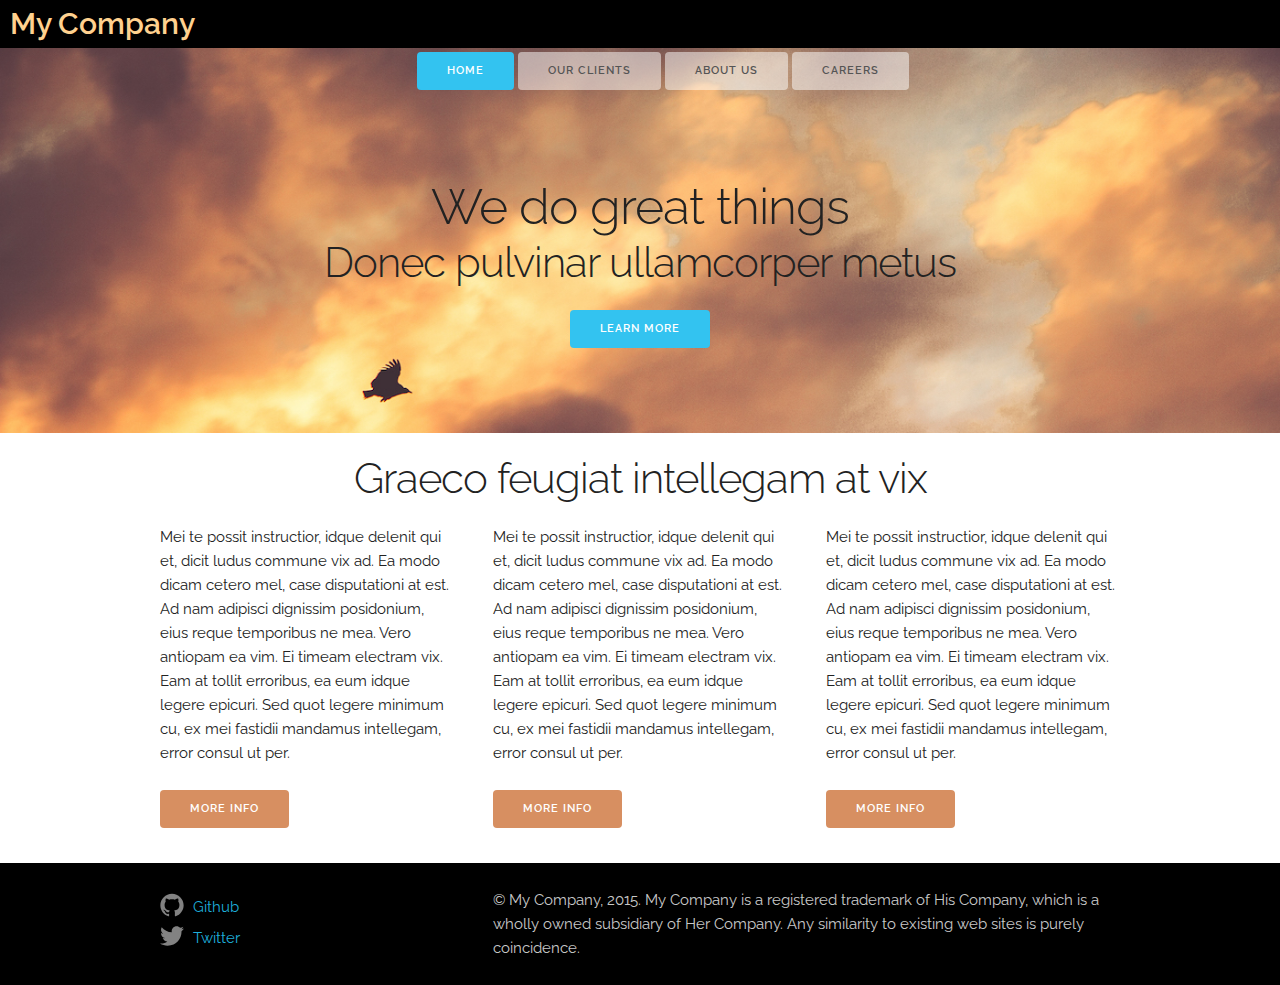
<file: css_mm_4e/16_fancier_design/index.html>
<!DOCTYPE html>
<html lang="en">
<head>
  <meta charset="utf-8">
  <title>CSS: The Missing Manual</title>
  <meta name="viewport" content="width=device-width, initial-scale=1">
  <link href="https://fonts.googleapis.com/css?family=Raleway:400,300,600" rel="stylesheet" type="text/css">
  <link rel="stylesheet" href="css/normalize.css">
  <link rel="stylesheet" href="css/skeleton.css">
  <link rel="stylesheet" href="css/custom.css">
</head>
<body>
<!-- top section -->
<div class="section header">
  <div class="container">
  <div class="row">
    <div class="three columns">
      <p class="logo">My Company</p>
    </div>
    <div class="nav nine columns">
      <a class="button button-primary" href="#">Home</a>
      <a class="button" href="#">Our Clients</a>
      <a class="button" href="#">About Us</a>
      <a class="button" href="#">Careers</a>
    </div>
  </div>
  <div class="row action">
    <h1>We do great things</h1>
    <h2>Donec pulvinar ullamcorper metus</h2>
    <a href="#" class="button button-primary">Learn More</a>
  </div>
</div>
</div>

<!-- info section -->
<div class="section info">
  <div class="container">
    <div class="row">
      <h2>Graeco feugiat intellegam at vix</h2>
    </div>
    <div class="row">
      <div class="four columns">
        <p>Mei te possit instructior, idque delenit qui et, dicit ludus commune vix ad. Ea modo dicam cetero mel, case disputationi at est. Ad nam adipisci dignissim posidonium, eius reque temporibus ne mea. Vero antiopam ea vim. Ei timeam electram vix. Eam at tollit erroribus, ea eum idque legere epicuri. Sed quot legere minimum cu, ex mei fastidii mandamus intellegam, error consul ut per.</p>
        <p><a href="#" class="button">More info</a></p>
      </div>
      <div class="four columns">
        <p>Mei te possit instructior, idque delenit qui et, dicit ludus commune vix ad. Ea modo dicam cetero mel, case disputationi at est. Ad nam adipisci dignissim posidonium, eius reque temporibus ne mea. Vero antiopam ea vim. Ei timeam electram vix. Eam at tollit erroribus, ea eum idque legere epicuri. Sed quot legere minimum cu, ex mei fastidii mandamus intellegam, error consul ut per.</p>
        <p><a href="#" class="button">More info</a></p>
      </div>
      <div class="four columns">
        <p>Mei te possit instructior, idque delenit qui et, dicit ludus commune vix ad. Ea modo dicam cetero mel, case disputationi at est. Ad nam adipisci dignissim posidonium, eius reque temporibus ne mea. Vero antiopam ea vim. Ei timeam electram vix. Eam at tollit erroribus, ea eum idque legere epicuri. Sed quot legere minimum cu, ex mei fastidii mandamus intellegam, error consul ut per.</p>
        <p><a href="#" class="button">More info</a></p>
      </div>
    </div>
  </div>
</div>
<!-- footer -->
<div class="section footer">
  <div class="container">
    <div class="row">
      <div class="four columns">
        <ul class="social-media-list">
          <li>
            <a href="https://github.com/#">
              <span class="icon">
                <svg viewBox="0 0 16 16">
                  <path fill="#828282" d="M7.999,0.431c-4.285,0-7.76,3.474-7.76,7.761 c0,3.428,2.223,6.337,5.307,7.363c0.388,0.071,0.53-0.168,0.53-0.374c0-0.184-0.007-0.672-0.01-1.32 c-2.159,0.469-2.614-1.04-2.614-1.04c-0.353-0.896-0.862-1.135-0.862-1.135c-0.705-0.481,0.053-0.472,0.053-0.472 c0.779,0.055,1.189,0.8,1.189,0.8c0.692,1.186,1.816,0.843,2.258,0.645c0.071-0.502,0.271-0.843,0.493-1.037 C4.86,11.425,3.049,10.76,3.049,7.786c0-0.847,0.302-1.54,0.799-2.082C3.768,5.507,3.501,4.718,3.924,3.65 c0,0,0.652-0.209,2.134,0.796C6.677,4.273,7.34,4.187,8,4.184c0.659,0.003,1.323,0.089,1.943,0.261 c1.482-1.004,2.132-0.796,2.132-0.796c0.423,1.068,0.157,1.857,0.077,2.054c0.497,0.542,0.798,1.235,0.798,2.082 c0,2.981-1.814,3.637-3.543,3.829c0.279,0.24,0.527,0.713,0.527,1.437c0,1.037-0.01,1.874-0.01,2.129 c0,0.208,0.14,0.449,0.534,0.373c3.081-1.028,5.302-3.935,5.302-7.362C15.76,3.906,12.285,0.431,7.999,0.431z"></path>
                </svg>
              </span>
              <span class="username">Github</span>
            </a>
            </li>
            <li>
            <a href="https://twitter.com/#">
              <span class="icon">
                <svg viewBox="0 0 16 16">
                  <path fill="#828282" d="M15.969,3.058c-0.586,0.26-1.217,0.436-1.878,0.515c0.675-0.405,1.194-1.045,1.438-1.809
                  c-0.632,0.375-1.332,0.647-2.076,0.793c-0.596-0.636-1.446-1.033-2.387-1.033c-1.806,0-3.27,1.464-3.27,3.27 c0,0.256,0.029,0.506,0.085,0.745C5.163,5.404,2.753,4.102,1.14,2.124C0.859,2.607,0.698,3.168,0.698,3.767 c0,1.134,0.577,2.135,1.455,2.722C1.616,6.472,1.112,6.325,0.671,6.08c0,0.014,0,0.027,0,0.041c0,1.584,1.127,2.906,2.623,3.206 C3.02,9.402,2.731,9.442,2.433,9.442c-0.211,0-0.416-0.021-0.615-0.059c0.416,1.299,1.624,2.245,3.055,2.271 c-1.119,0.877-2.529,1.4-4.061,1.4c-0.264,0-0.524-0.015-0.78-0.046c1.447,0.928,3.166,1.469,5.013,1.469 c6.015,0,9.304-4.983,9.304-9.304c0-0.142-0.003-0.283-0.009-0.423C14.976,4.29,15.531,3.714,15.969,3.058z"></path>
                </svg>
              </span>
              <span class="username">Twitter</span>
            </a>
            </li>
      </div>
      <div class="eight columns">
        <p>© My Company, 2015. My Company is a registered trademark of His Company, which is a wholly owned subsidiary of Her Company. Any similarity to existing web sites is purely coincidence.</p>
      </div>
    </div>
  </div>
</div>
</body>
</html>
</file>
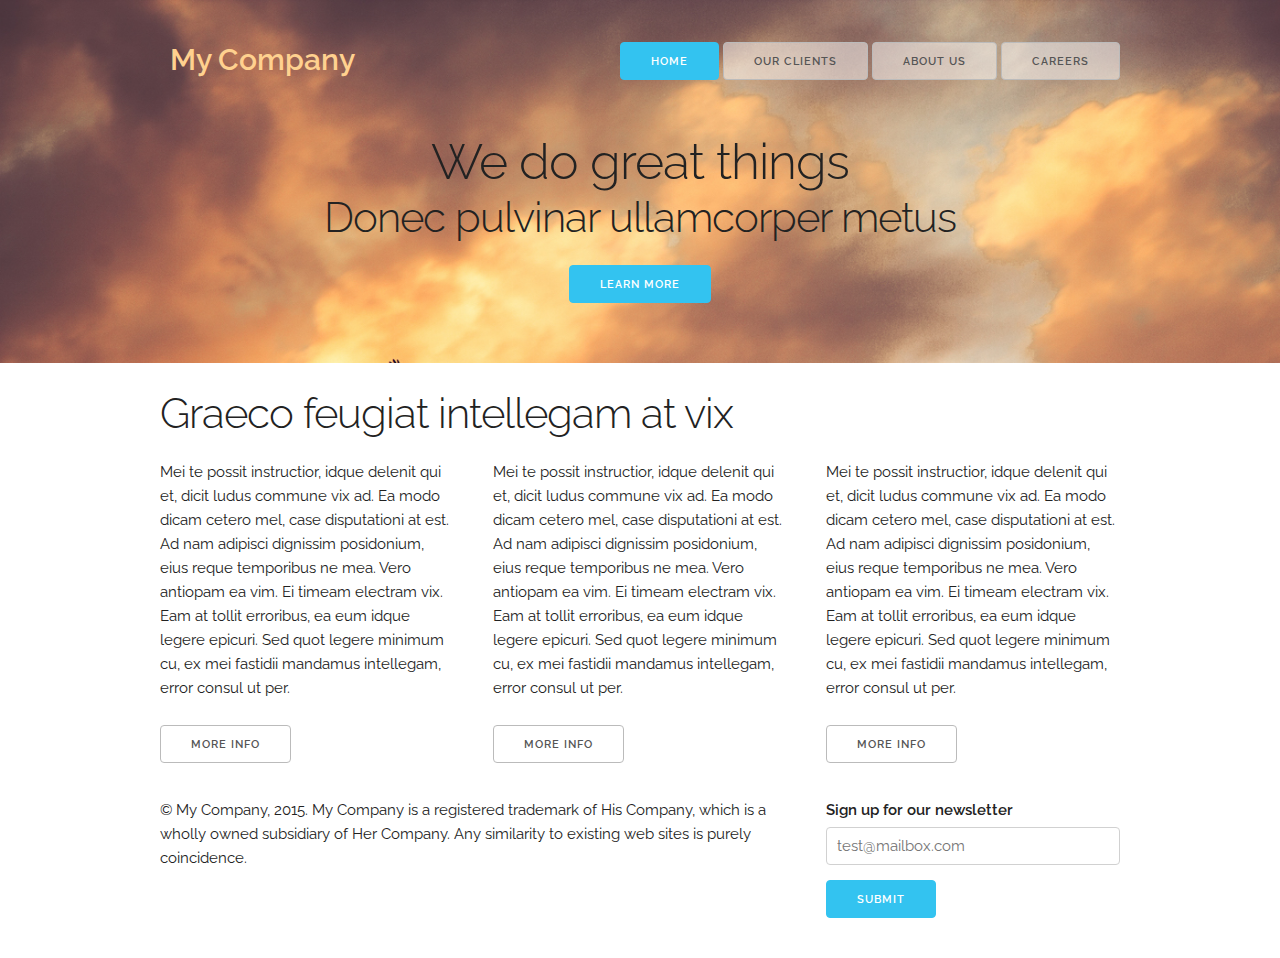
<file: css_mm_4e/16_finished/index.html>
<!DOCTYPE html>
<html lang="en">
<head>
  <meta charset="utf-8">
  <title>CSS: The Missing Manual</title>
  <meta name="viewport" content="width=device-width, initial-scale=1">
  <link href="https://fonts.googleapis.com/css?family=Raleway:400,300,600" rel="stylesheet" type="text/css">
  <link rel="stylesheet" href="css/normalize.css">
  <link rel="stylesheet" href="css/skeleton.css">
  <link rel="stylesheet" href="css/custom.css">
</head>
<body>
<!-- top section -->
<div class="section header">
  <div class="container">
    <div class="row">
      <div class="four columns">
        <p class="logo">My Company</p>
      </div>
      <div class="eight columns nav">
        <a class="button button-primary" href="#">Home</a>
        <a class="button" href="#">Our Clients</a>
        <a class="button" href="#">About Us</a>
        <a class="button" href="#">Careers</a>
      </div>
    </div>
    <div class="row action">
      <h1>We do great things</h1>
      <h2>Donec pulvinar ullamcorper metus</h2>
      <a href="#" class="button button-primary">Learn More</a>
    </div>
  </div>
</div>
<!-- info section -->
<div class="container">
  <div class="row">
    <h2>Graeco feugiat intellegam at vix</h2>
  </div>
  <div class="row">
    <div class="four columns">
      <p>Mei te possit instructior, idque delenit qui et, dicit ludus commune vix ad. Ea modo dicam cetero mel, case disputationi at est. Ad nam adipisci dignissim posidonium, eius reque temporibus ne mea. Vero antiopam ea vim. Ei timeam electram vix. Eam at tollit erroribus, ea eum idque legere epicuri. Sed quot legere minimum cu, ex mei fastidii mandamus intellegam, error consul ut per.</p>
      <p><a href="#" class="button">More info</a></p>
    </div>
    <div class="four columns">
      <p>Mei te possit instructior, idque delenit qui et, dicit ludus commune vix ad. Ea modo dicam cetero mel, case disputationi at est. Ad nam adipisci dignissim posidonium, eius reque temporibus ne mea. Vero antiopam ea vim. Ei timeam electram vix. Eam at tollit erroribus, ea eum idque legere epicuri. Sed quot legere minimum cu, ex mei fastidii mandamus intellegam, error consul ut per.</p>
      <p><a href="#" class="button">More info</a></p>
    </div>
    <div class="four columns">
      <p>Mei te possit instructior, idque delenit qui et, dicit ludus commune vix ad. Ea modo dicam cetero mel, case disputationi at est. Ad nam adipisci dignissim posidonium, eius reque temporibus ne mea. Vero antiopam ea vim. Ei timeam electram vix. Eam at tollit erroribus, ea eum idque legere epicuri. Sed quot legere minimum cu, ex mei fastidii mandamus intellegam, error consul ut per.</p>
      <p><a href="#" class="button">More info</a></p>
    </div>
  </div>
</div>
<!-- footer -->
<div class="container">
  <div class="row">
    <div class="eight columns">
      <p>© My Company, 2015. My Company is a registered trademark of His Company, which is a wholly owned subsidiary of Her Company. Any similarity to existing web sites is purely coincidence.</p>
    </div>
    <div class="four columns">
      <form>
        <label for="exampleEmailInput">Sign up for our newsletter</label>
        <input class="u-full-width" type="email" placeholder="test@mailbox.com" id="exampleEmailInput">
        <input class="button-primary" type="submit" value="Submit">
      </form>
    </div>
  </div>
</div>
</body>
</html>
</file>
<file: test1/index.css>
p,
address {
    color: #616161;
    font-size: 1.25em;
    margin-top: 10px;
    margin-left: 60px;
    line-height: 150%;
    font-family: "Palatino Linotype", Baskerville, serif;
}

h1 {
    color: #6A94CC;
    font-size: 3em;
    margin: 0;
    font-family: 'Varela Round', 'Arial Black', serif;
    font-weight: normal;
}

html {
    padding-top: 25px;
    background-image: url(images/bg_page.png)
}

body {
    width: 80%;
    padding: 20px;
    margin: 0 auto;
    border-radius: 10px;
    box-shadow: 10px 10px 10px rgba(0, 0, 0, .5);
    background-color: #E1EDEB;
}

h2 {
    color: #01967C;
    font-family: 'Varela Round', 'Arial Black', serif;
    font-weight: normal;
    font-size: 2.2em;
    border-bottom: 2px white solid;
    background: url(images/head-icon.png) no-repeat 10px 10px;
    padding: 0 0 2px 60px;
    margin: 0;
}

.intro {
    color: #666666;
    font-family: 'Varela Round', Helvetica, sans-serif;
    font-size: 1.2em;
    margin-left: 0;
    margin-bottom: 25px;
}

.btn {
    border-radius: 5px;
    font-family: Arial, Helvetica, serif;
    font-size: .8em;
}

.delete {
    background-color: red;
}

.add {
    background-color: green;
}

.edit {
    background-color: grey;
}

#banner {
    background: #CC0000;
    height: 300px;
    width: 720px;
    margin-top: 23px;
}

.tip::after {
    content: "Hot TIP!"
}

::selection {
    color: #FFFFFF;
    background-color: #993366;
}
</file>
<file: css_mm_4e/02_finished/styles.css>
html {
  padding-top: 25px;
  background-image: url(images/bg_page.png);
}
body {
  width: 80%;
  padding: 20px;
  margin: 0 auto;
  border-radius: 10px;
  box-shadow: 10px 10px 10px rgba(0,0,0,.5);
  background-color: #E1EDEB;
}
h1 {
  font-family: 'Varela Round', 'Arial Black', serif;
  font-weight: normal;
  color: #6A94CC;
  font-size: 3em;
  margin: 0;
}
p, address {
  font-family: "Palatino Linotype", Baskerville, serif;
  font-size: 1.25em;
  color: #616161;
  line-height: 150%;
  margin-top: 20px;
  margin-left: 60px;
}
h2 {
  color: #B1967C;
  font-family: 'Varela Round', 'Arial Black', serif;
  font-weight: normal;
  font-size: 2.2em;
  border-bottom: 2px white solid;
  background: url(images/head-icon.png) no-repeat 10px 10px;
  padding: 0 0 2px 60px;
  margin: 0; 
}
.intro {
  color: #666666;
  font-family: 'Varela Round', Helvetica, sans-serif;
  font-size: 1.2em;
  margin-left: 0;
  margin-bottom: 25px;
}
</file>
<file: css_mm_4e/16_fancier_design/css/skeleton.css>
/*
* Skeleton V2.0.4
* Copyright 2014, Dave Gamache
* www.getskeleton.com
* Free to use under the MIT license.
* http://www.opensource.org/licenses/mit-license.php
* 12/29/2014
*/


/* Table of contents
––––––––––––––––––––––––––––––––––––––––––––––––––
- Grid
- Base Styles
- Typography
- Links
- Buttons
- Forms
- Lists
- Code
- Tables
- Spacing
- Utilities
- Clearing
- Media Queries
*/


/* Grid
–––––––––––––––––––––––––––––––––––––––––––––––––– */
.container {
  position: relative;
  width: 100%;
  max-width: 960px;
  margin: 0 auto;
  padding: 0 20px;
  box-sizing: border-box; }
.column,
.columns {
  width: 100%;
  float: left;
  box-sizing: border-box; }

/* For devices larger than 400px */
@media (min-width: 400px) {
  .container {
    width: 85%;
    padding: 0; }
}

/* For devices larger than 550px */
@media (min-width: 550px) {
  .container {
    width: 80%; }
  .column,
  .columns {
    margin-left: 4%; }
  .column:first-child,
  .columns:first-child {
    margin-left: 0; }

  .one.column,
  .one.columns                    { width: 4.66666666667%; }
  .two.columns                    { width: 13.3333333333%; }
  .three.columns                  { width: 22%;            }
  .four.columns                   { width: 30.6666666667%; }
  .five.columns                   { width: 39.3333333333%; }
  .six.columns                    { width: 48%;            }
  .seven.columns                  { width: 56.6666666667%; }
  .eight.columns                  { width: 65.3333333333%; }
  .nine.columns                   { width: 74.0%;          }
  .ten.columns                    { width: 82.6666666667%; }
  .eleven.columns                 { width: 91.3333333333%; }
  .twelve.columns                 { width: 100%; margin-left: 0; }

  .one-third.column               { width: 30.6666666667%; }
  .two-thirds.column              { width: 65.3333333333%; }

  .one-half.column                { width: 48%; }

  /* Offsets */
  .offset-by-one.column,
  .offset-by-one.columns          { margin-left: 8.66666666667%; }
  .offset-by-two.column,
  .offset-by-two.columns          { margin-left: 17.3333333333%; }
  .offset-by-three.column,
  .offset-by-three.columns        { margin-left: 26%;            }
  .offset-by-four.column,
  .offset-by-four.columns         { margin-left: 34.6666666667%; }
  .offset-by-five.column,
  .offset-by-five.columns         { margin-left: 43.3333333333%; }
  .offset-by-six.column,
  .offset-by-six.columns          { margin-left: 52%;            }
  .offset-by-seven.column,
  .offset-by-seven.columns        { margin-left: 60.6666666667%; }
  .offset-by-eight.column,
  .offset-by-eight.columns        { margin-left: 69.3333333333%; }
  .offset-by-nine.column,
  .offset-by-nine.columns         { margin-left: 78.0%;          }
  .offset-by-ten.column,
  .offset-by-ten.columns          { margin-left: 86.6666666667%; }
  .offset-by-eleven.column,
  .offset-by-eleven.columns       { margin-left: 95.3333333333%; }

  .offset-by-one-third.column,
  .offset-by-one-third.columns    { margin-left: 34.6666666667%; }
  .offset-by-two-thirds.column,
  .offset-by-two-thirds.columns   { margin-left: 69.3333333333%; }

  .offset-by-one-half.column,
  .offset-by-one-half.columns     { margin-left: 52%; }

}


/* Base Styles
–––––––––––––––––––––––––––––––––––––––––––––––––– */
/* NOTE
html is set to 62.5% so that all the REM measurements throughout Skeleton
are based on 10px sizing. So basically 1.5rem = 15px :) */
html {
  font-size: 62.5%; }
body {
  font-size: 1.5em; /* currently ems cause chrome bug misinterpreting rems on body element */
  line-height: 1.6;
  font-weight: 400;
  font-family: "Raleway", "HelveticaNeue", "Helvetica Neue", Helvetica, Arial, sans-serif;
  color: #222; }


/* Typography
–––––––––––––––––––––––––––––––––––––––––––––––––– */
h1, h2, h3, h4, h5, h6 {
  margin-top: 0;
  margin-bottom: 2rem;
  font-weight: 300; }
h1 { font-size: 4.0rem; line-height: 1.2;  letter-spacing: -.1rem;}
h2 { font-size: 3.6rem; line-height: 1.25; letter-spacing: -.1rem; }
h3 { font-size: 3.0rem; line-height: 1.3;  letter-spacing: -.1rem; }
h4 { font-size: 2.4rem; line-height: 1.35; letter-spacing: -.08rem; }
h5 { font-size: 1.8rem; line-height: 1.5;  letter-spacing: -.05rem; }
h6 { font-size: 1.5rem; line-height: 1.6;  letter-spacing: 0; }

/* Larger than phablet */
@media (min-width: 550px) {
  h1 { font-size: 5.0rem; }
  h2 { font-size: 4.2rem; }
  h3 { font-size: 3.6rem; }
  h4 { font-size: 3.0rem; }
  h5 { font-size: 2.4rem; }
  h6 { font-size: 1.5rem; }
}

p {
  margin-top: 0; }


/* Links
–––––––––––––––––––––––––––––––––––––––––––––––––– */
a {
  color: #1EAEDB; }
a:hover {
  color: #0FA0CE; }


/* Buttons
–––––––––––––––––––––––––––––––––––––––––––––––––– */
.button,
button,
input[type="submit"],
input[type="reset"],
input[type="button"] {
  display: inline-block;
  height: 38px;
  padding: 0 30px;
  color: #555;
  text-align: center;
  font-size: 11px;
  font-weight: 600;
  line-height: 38px;
  letter-spacing: .1rem;
  text-transform: uppercase;
  text-decoration: none;
  white-space: nowrap;
  background-color: transparent;
  border-radius: 4px;
  border: 1px solid #bbb;
  cursor: pointer;
  box-sizing: border-box; }
.button:hover,
button:hover,
input[type="submit"]:hover,
input[type="reset"]:hover,
input[type="button"]:hover,
.button:focus,
button:focus,
input[type="submit"]:focus,
input[type="reset"]:focus,
input[type="button"]:focus {
  color: #333;
  border-color: #888;
  outline: 0; }
.button.button-primary,
button.button-primary,
input[type="submit"].button-primary,
input[type="reset"].button-primary,
input[type="button"].button-primary {
  color: #FFF;
  background-color: #33C3F0;
  border-color: #33C3F0; }
.button.button-primary:hover,
button.button-primary:hover,
input[type="submit"].button-primary:hover,
input[type="reset"].button-primary:hover,
input[type="button"].button-primary:hover,
.button.button-primary:focus,
button.button-primary:focus,
input[type="submit"].button-primary:focus,
input[type="reset"].button-primary:focus,
input[type="button"].button-primary:focus {
  color: #FFF;
  background-color: #1EAEDB;
  border-color: #1EAEDB; }


/* Forms
–––––––––––––––––––––––––––––––––––––––––––––––––– */
input[type="email"],
input[type="number"],
input[type="search"],
input[type="text"],
input[type="tel"],
input[type="url"],
input[type="password"],
textarea,
select {
  height: 38px;
  padding: 6px 10px; /* The 6px vertically centers text on FF, ignored by Webkit */
  background-color: #fff;
  border: 1px solid #D1D1D1;
  border-radius: 4px;
  box-shadow: none;
  box-sizing: border-box; }
/* Removes awkward default styles on some inputs for iOS */
input[type="email"],
input[type="number"],
input[type="search"],
input[type="text"],
input[type="tel"],
input[type="url"],
input[type="password"],
textarea {
  -webkit-appearance: none;
     -moz-appearance: none;
          appearance: none; }
textarea {
  min-height: 65px;
  padding-top: 6px;
  padding-bottom: 6px; }
input[type="email"]:focus,
input[type="number"]:focus,
input[type="search"]:focus,
input[type="text"]:focus,
input[type="tel"]:focus,
input[type="url"]:focus,
input[type="password"]:focus,
textarea:focus,
select:focus {
  border: 1px solid #33C3F0;
  outline: 0; }
label,
legend {
  display: block;
  margin-bottom: .5rem;
  font-weight: 600; }
fieldset {
  padding: 0;
  border-width: 0; }
input[type="checkbox"],
input[type="radio"] {
  display: inline; }
label > .label-body {
  display: inline-block;
  margin-left: .5rem;
  font-weight: normal; }


/* Lists
–––––––––––––––––––––––––––––––––––––––––––––––––– */
ul {
  list-style: circle inside; }
ol {
  list-style: decimal inside; }
ol, ul {
  padding-left: 0;
  margin-top: 0; }
ul ul,
ul ol,
ol ol,
ol ul {
  margin: 1.5rem 0 1.5rem 3rem;
  font-size: 90%; }
li {
  margin-bottom: 1rem; }


/* Code
–––––––––––––––––––––––––––––––––––––––––––––––––– */
code {
  padding: .2rem .5rem;
  margin: 0 .2rem;
  font-size: 90%;
  white-space: nowrap;
  background: #F1F1F1;
  border: 1px solid #E1E1E1;
  border-radius: 4px; }
pre > code {
  display: block;
  padding: 1rem 1.5rem;
  white-space: pre; }


/* Tables
–––––––––––––––––––––––––––––––––––––––––––––––––– */
th,
td {
  padding: 12px 15px;
  text-align: left;
  border-bottom: 1px solid #E1E1E1; }
th:first-child,
td:first-child {
  padding-left: 0; }
th:last-child,
td:last-child {
  padding-right: 0; }


/* Spacing
–––––––––––––––––––––––––––––––––––––––––––––––––– */
button,
.button {
  margin-bottom: 1rem; }
input,
textarea,
select,
fieldset {
  margin-bottom: 1.5rem; }
pre,
blockquote,
dl,
figure,
table,
p,
ul,
ol,
form {
  margin-bottom: 2.5rem; }


/* Utilities
–––––––––––––––––––––––––––––––––––––––––––––––––– */
.u-full-width {
  width: 100%;
  box-sizing: border-box; }
.u-max-full-width {
  max-width: 100%;
  box-sizing: border-box; }
.u-pull-right {
  float: right; }
.u-pull-left {
  float: left; }


/* Misc
–––––––––––––––––––––––––––––––––––––––––––––––––– */
hr {
  margin-top: 3rem;
  margin-bottom: 3.5rem;
  border-width: 0;
  border-top: 1px solid #E1E1E1; }


/* Clearing
–––––––––––––––––––––––––––––––––––––––––––––––––– */

/* Self Clearing Goodness */
.container:after,
.row:after,
.u-cf {
  content: "";
  display: table;
  clear: both; }


/* Media Queries
–––––––––––––––––––––––––––––––––––––––––––––––––– */
/*
Note: The best way to structure the use of media queries is to create the queries
near the relevant code. For example, if you wanted to change the styles for buttons
on small devices, paste the mobile query code up in the buttons section and style it
there.
*/


/* Larger than mobile */
@media (min-width: 400px) {}

/* Larger than phablet (also point when grid becomes active) */
@media (min-width: 550px) {}

/* Larger than tablet */
@media (min-width: 750px) {}

/* Larger than desktop */
@media (min-width: 1000px) {}

/* Larger than Desktop HD */
@media (min-width: 1200px) {}
</file>
<file: css_mm_4e/16_fancier_design/css/custom.css>
/* Mobile first queries */

body {
  background-color: black;
}

.button {
  background-color: rgba(255,255,255,.5);
}

.button:hover {
  background-color: rgba(255,255,255,.3);
}

.header {
  background-image: url(../imgs/header.jpg);
  background-size: cover;
  padding-top: 30px;
}

.header .button {
  border: none;
}
.nav .button {
  width: 48%;
  margin: 2px 0;
  padding-left: 0;
  padding-right: 0;
}

.logo {
  font-weight: 600;
  color: rgb(255, 209, 143);
  background-color: black;
  position: fixed;
  top: 0;
  left: 0;
  right: 0;
  padding-left: 10px;
  z-index: 100;
}

.nav {
  text-align: right;
  margin-bottom: 10px;
}

.action {
  text-align: center;
}

.action h1 {
  margin-bottom: 0;
}

.info {
  background-color: white;
}
.info h2 {
  text-align: center;
}

.info .button {
  background-color: rgb(215, 143, 97);
  border: none;
  color: white;
}

.info .button:hover {
  background-color: rgb(255, 207, 130);
  border: none;
}

.footer {
  color: rgba(255,255,255,.8);
  padding-top: 25px;
}

.social-media-list li {
  list-style: none;
  margin: 0;
}
.social-media-list a {
  text-decoration: none;
}
.icon > svg {
  margin-right: 5px;
  width: 24px;
  height: 24px;
  display: inline-block;
  position: relative;
  top: 5px;
}

/* Larger than mobile */
@media (min-width: 400px) {
  
}

/* Larger than phablet */
@media (min-width: 550px) {
  .info {
    padding-top: 20px;
  }
  .nav {
    
  }
  .nav .button {
    width: auto;
    padding: 0 30px;
  }
}

/* Larger than tablet */
@media (min-width: 750px) {
  .action {
    padding: 75px 0 25px;
  }
}

/* Larger than desktop */
@media (min-width: 1000px) {
  .header {
    padding: 50px 0;
  } 
  .logo {
    font-size: 3rem;
  }
}
</file>
<file: css_mm_4e/16_finished/css/skeleton.css>
/*
* Skeleton V2.0.4
* Copyright 2014, Dave Gamache
* www.getskeleton.com
* Free to use under the MIT license.
* http://www.opensource.org/licenses/mit-license.php
* 12/29/2014
*/


/* Table of contents
––––––––––––––––––––––––––––––––––––––––––––––––––
- Grid
- Base Styles
- Typography
- Links
- Buttons
- Forms
- Lists
- Code
- Tables
- Spacing
- Utilities
- Clearing
- Media Queries
*/


/* Grid
–––––––––––––––––––––––––––––––––––––––––––––––––– */
.container {
  position: relative;
  width: 100%;
  max-width: 960px;
  margin: 0 auto;
  padding: 0 20px;
  box-sizing: border-box; }
.column,
.columns {
  width: 100%;
  float: left;
  box-sizing: border-box; }

/* For devices larger than 400px */
@media (min-width: 400px) {
  .container {
    width: 85%;
    padding: 0; }
}

/* For devices larger than 550px */
@media (min-width: 550px) {
  .container {
    width: 80%; }
  .column,
  .columns {
    margin-left: 4%; }
  .column:first-child,
  .columns:first-child {
    margin-left: 0; }

  .one.column,
  .one.columns                    { width: 4.66666666667%; }
  .two.columns                    { width: 13.3333333333%; }
  .three.columns                  { width: 22%;            }
  .four.columns                   { width: 30.6666666667%; }
  .five.columns                   { width: 39.3333333333%; }
  .six.columns                    { width: 48%;            }
  .seven.columns                  { width: 56.6666666667%; }
  .eight.columns                  { width: 65.3333333333%; }
  .nine.columns                   { width: 74.0%;          }
  .ten.columns                    { width: 82.6666666667%; }
  .eleven.columns                 { width: 91.3333333333%; }
  .twelve.columns                 { width: 100%; margin-left: 0; }

  .one-third.column               { width: 30.6666666667%; }
  .two-thirds.column              { width: 65.3333333333%; }

  .one-half.column                { width: 48%; }

  /* Offsets */
  .offset-by-one.column,
  .offset-by-one.columns          { margin-left: 8.66666666667%; }
  .offset-by-two.column,
  .offset-by-two.columns          { margin-left: 17.3333333333%; }
  .offset-by-three.column,
  .offset-by-three.columns        { margin-left: 26%;            }
  .offset-by-four.column,
  .offset-by-four.columns         { margin-left: 34.6666666667%; }
  .offset-by-five.column,
  .offset-by-five.columns         { margin-left: 43.3333333333%; }
  .offset-by-six.column,
  .offset-by-six.columns          { margin-left: 52%;            }
  .offset-by-seven.column,
  .offset-by-seven.columns        { margin-left: 60.6666666667%; }
  .offset-by-eight.column,
  .offset-by-eight.columns        { margin-left: 69.3333333333%; }
  .offset-by-nine.column,
  .offset-by-nine.columns         { margin-left: 78.0%;          }
  .offset-by-ten.column,
  .offset-by-ten.columns          { margin-left: 86.6666666667%; }
  .offset-by-eleven.column,
  .offset-by-eleven.columns       { margin-left: 95.3333333333%; }

  .offset-by-one-third.column,
  .offset-by-one-third.columns    { margin-left: 34.6666666667%; }
  .offset-by-two-thirds.column,
  .offset-by-two-thirds.columns   { margin-left: 69.3333333333%; }

  .offset-by-one-half.column,
  .offset-by-one-half.columns     { margin-left: 52%; }

}


/* Base Styles
–––––––––––––––––––––––––––––––––––––––––––––––––– */
/* NOTE
html is set to 62.5% so that all the REM measurements throughout Skeleton
are based on 10px sizing. So basically 1.5rem = 15px :) */
html {
  font-size: 62.5%; }
body {
  font-size: 1.5em; /* currently ems cause chrome bug misinterpreting rems on body element */
  line-height: 1.6;
  font-weight: 400;
  font-family: "Raleway", "HelveticaNeue", "Helvetica Neue", Helvetica, Arial, sans-serif;
  color: #222; }


/* Typography
–––––––––––––––––––––––––––––––––––––––––––––––––– */
h1, h2, h3, h4, h5, h6 {
  margin-top: 0;
  margin-bottom: 2rem;
  font-weight: 300; }
h1 { font-size: 4.0rem; line-height: 1.2;  letter-spacing: -.1rem;}
h2 { font-size: 3.6rem; line-height: 1.25; letter-spacing: -.1rem; }
h3 { font-size: 3.0rem; line-height: 1.3;  letter-spacing: -.1rem; }
h4 { font-size: 2.4rem; line-height: 1.35; letter-spacing: -.08rem; }
h5 { font-size: 1.8rem; line-height: 1.5;  letter-spacing: -.05rem; }
h6 { font-size: 1.5rem; line-height: 1.6;  letter-spacing: 0; }

/* Larger than phablet */
@media (min-width: 550px) {
  h1 { font-size: 5.0rem; }
  h2 { font-size: 4.2rem; }
  h3 { font-size: 3.6rem; }
  h4 { font-size: 3.0rem; }
  h5 { font-size: 2.4rem; }
  h6 { font-size: 1.5rem; }
}

p {
  margin-top: 0; }


/* Links
–––––––––––––––––––––––––––––––––––––––––––––––––– */
a {
  color: #1EAEDB; }
a:hover {
  color: #0FA0CE; }


/* Buttons
–––––––––––––––––––––––––––––––––––––––––––––––––– */
.button,
button,
input[type="submit"],
input[type="reset"],
input[type="button"] {
  display: inline-block;
  height: 38px;
  padding: 0 30px;
  color: #555;
  text-align: center;
  font-size: 11px;
  font-weight: 600;
  line-height: 38px;
  letter-spacing: .1rem;
  text-transform: uppercase;
  text-decoration: none;
  white-space: nowrap;
  background-color: transparent;
  border-radius: 4px;
  border: 1px solid #bbb;
  cursor: pointer;
  box-sizing: border-box; }
.button:hover,
button:hover,
input[type="submit"]:hover,
input[type="reset"]:hover,
input[type="button"]:hover,
.button:focus,
button:focus,
input[type="submit"]:focus,
input[type="reset"]:focus,
input[type="button"]:focus {
  color: #333;
  border-color: #888;
  outline: 0; }
.button.button-primary,
button.button-primary,
input[type="submit"].button-primary,
input[type="reset"].button-primary,
input[type="button"].button-primary {
  color: #FFF;
  background-color: #33C3F0;
  border-color: #33C3F0; }
.button.button-primary:hover,
button.button-primary:hover,
input[type="submit"].button-primary:hover,
input[type="reset"].button-primary:hover,
input[type="button"].button-primary:hover,
.button.button-primary:focus,
button.button-primary:focus,
input[type="submit"].button-primary:focus,
input[type="reset"].button-primary:focus,
input[type="button"].button-primary:focus {
  color: #FFF;
  background-color: #1EAEDB;
  border-color: #1EAEDB; }


/* Forms
–––––––––––––––––––––––––––––––––––––––––––––––––– */
input[type="email"],
input[type="number"],
input[type="search"],
input[type="text"],
input[type="tel"],
input[type="url"],
input[type="password"],
textarea,
select {
  height: 38px;
  padding: 6px 10px; /* The 6px vertically centers text on FF, ignored by Webkit */
  background-color: #fff;
  border: 1px solid #D1D1D1;
  border-radius: 4px;
  box-shadow: none;
  box-sizing: border-box; }
/* Removes awkward default styles on some inputs for iOS */
input[type="email"],
input[type="number"],
input[type="search"],
input[type="text"],
input[type="tel"],
input[type="url"],
input[type="password"],
textarea {
  -webkit-appearance: none;
     -moz-appearance: none;
          appearance: none; }
textarea {
  min-height: 65px;
  padding-top: 6px;
  padding-bottom: 6px; }
input[type="email"]:focus,
input[type="number"]:focus,
input[type="search"]:focus,
input[type="text"]:focus,
input[type="tel"]:focus,
input[type="url"]:focus,
input[type="password"]:focus,
textarea:focus,
select:focus {
  border: 1px solid #33C3F0;
  outline: 0; }
label,
legend {
  display: block;
  margin-bottom: .5rem;
  font-weight: 600; }
fieldset {
  padding: 0;
  border-width: 0; }
input[type="checkbox"],
input[type="radio"] {
  display: inline; }
label > .label-body {
  display: inline-block;
  margin-left: .5rem;
  font-weight: normal; }


/* Lists
–––––––––––––––––––––––––––––––––––––––––––––––––– */
ul {
  list-style: circle inside; }
ol {
  list-style: decimal inside; }
ol, ul {
  padding-left: 0;
  margin-top: 0; }
ul ul,
ul ol,
ol ol,
ol ul {
  margin: 1.5rem 0 1.5rem 3rem;
  font-size: 90%; }
li {
  margin-bottom: 1rem; }


/* Code
–––––––––––––––––––––––––––––––––––––––––––––––––– */
code {
  padding: .2rem .5rem;
  margin: 0 .2rem;
  font-size: 90%;
  white-space: nowrap;
  background: #F1F1F1;
  border: 1px solid #E1E1E1;
  border-radius: 4px; }
pre > code {
  display: block;
  padding: 1rem 1.5rem;
  white-space: pre; }


/* Tables
–––––––––––––––––––––––––––––––––––––––––––––––––– */
th,
td {
  padding: 12px 15px;
  text-align: left;
  border-bottom: 1px solid #E1E1E1; }
th:first-child,
td:first-child {
  padding-left: 0; }
th:last-child,
td:last-child {
  padding-right: 0; }


/* Spacing
–––––––––––––––––––––––––––––––––––––––––––––––––– */
button,
.button {
  margin-bottom: 1rem; }
input,
textarea,
select,
fieldset {
  margin-bottom: 1.5rem; }
pre,
blockquote,
dl,
figure,
table,
p,
ul,
ol,
form {
  margin-bottom: 2.5rem; }


/* Utilities
–––––––––––––––––––––––––––––––––––––––––––––––––– */
.u-full-width {
  width: 100%;
  box-sizing: border-box; }
.u-max-full-width {
  max-width: 100%;
  box-sizing: border-box; }
.u-pull-right {
  float: right; }
.u-pull-left {
  float: left; }


/* Misc
–––––––––––––––––––––––––––––––––––––––––––––––––– */
hr {
  margin-top: 3rem;
  margin-bottom: 3.5rem;
  border-width: 0;
  border-top: 1px solid #E1E1E1; }


/* Clearing
–––––––––––––––––––––––––––––––––––––––––––––––––– */

/* Self Clearing Goodness */
.container:after,
.row:after,
.u-cf {
  content: "";
  display: table;
  clear: both; }


/* Media Queries
–––––––––––––––––––––––––––––––––––––––––––––––––– */
/*
Note: The best way to structure the use of media queries is to create the queries
near the relevant code. For example, if you wanted to change the styles for buttons
on small devices, paste the mobile query code up in the buttons section and style it
there.
*/


/* Larger than mobile */
@media (min-width: 400px) {}

/* Larger than phablet (also point when grid becomes active) */
@media (min-width: 550px) {}

/* Larger than tablet */
@media (min-width: 750px) {}

/* Larger than desktop */
@media (min-width: 1000px) {}

/* Larger than Desktop HD */
@media (min-width: 1200px) {}
</file>
<file: css_mm_4e/16_finished/css/custom.css>
/* Mobile first queries */
/* applies to ALL widths */
.header {
  padding: 30px 0 20px 0;
  margin-bottom: 25px;
  background-image: url(../imgs/header.jpg);
  background-size: cover;
}
.logo {
  font-weight: 600;
  color: rgb(255, 209, 143);
  background-color: black;
  position: fixed;
  top: 0;
  left: 0;
  right: 0;
  padding-left: 10px;
  z-index: 100;
}
.nav {
  text-align: right;
}
.nav .button {
  width: 48%;
  margin: 2px 0;
}
.button {
  background-color: rgba(255,255,255,.5);
}
.button:hover {
  background-color: rgba(255,255,255,.3);
}
.action {
  text-align: center;
  padding-top: 37px;
}
.action h1 {
  margin: 0;
}
.action h2 {
  margin: 0 0 20px 0;
}
h1 {
  font-size: 3rem;
}
h2 {
  font-size: 2.5rem;
}


/* Larger than mobile */
/* applies to all widths 400px and greater */
@media (min-width: 400px) {
 
}

/* Larger than phablet */
/* applies to all widths 550px and greater */
@media (min-width: 550px) {
  .header {
    padding: 40px 0 50px 0;
  }
  .logo {
    position: static;
    background-color: transparent;
    font-size: 2rem;
    line-height: 1;
  }
  .nav .button {
    width: auto;
  }
  h1 {
    font-size: 5rem;
  }
  h2 {
    font-size: 4.2rem;
  }
}

/* Larger than tablet */
/* applies to all widths 750px and greater */
@media (min-width: 750px) {
  .logo {
    font-size: 3rem;
    position: relative;
    top: 5px;
  }
}

/* Larger than desktop */
/* applies to all widths 100px and greater */
@media (min-width: 1000px) {
  
}

/* Larger than Desktop HD */
/* applies to 1200px and greater */
@media (min-width: 1200px) {

}
</file>
<file: css_mm_4e/07/main.css>
/* reset browser styles */
html, body, div, span, object, iframe, h1, h2, h3, h4, h5, h6, p, blockquote, pre, a, abbr, acronym, address, big, cite, code, del, dfn, em, img, ins, kbd, q, s, samp,small, strike, strong, sub, sup, tt, var, b, u, i, center, dl, dt, dd, ol, ul, li, fieldset, form, label, legend,
table, caption, tbody, tfoot, thead, tr, th, td, article, aside, canvas, details, embed, 
figure, figcaption, footer, header, hgroup, menu, nav, output, ruby, section, summary,
time, mark, audio, video {
  margin: 0;
  padding: 0;
  border: 0;
  font-size: 100%;
  vertical-align: baseline;
}
article, aside, details, figcaption, figure, footer, header, hgroup, menu, nav, section {
  display: block;
}
body {
  line-height: 1.2;
}
ol { 
  padding-left: 1.4em;
  list-style: decimal;
}
ul {
  padding-left: 1.4em;
  list-style: square;
}
table {
  border-collapse: collapse;
  border-spacing: 0;
} 
/* end reset browser styles */
</file>
<file: css_mm_4e/07_finished/main.css>
/* reset browser styles */
html, body, div, span, object, iframe, h1, h2, h3, h4, h5, h6, p, blockquote, pre, a, abbr, acronym, address, big, cite, code, del, dfn, em, img, ins, kbd, q, s, samp,small, strike, strong, sub, sup, tt, var, b, u, i, center, dl, dt, dd, ol, ul, li, fieldset, form, label, legend,
table, caption, tbody, tfoot, thead, tr, th, td, article, aside, canvas, details, embed, 
figure, figcaption, footer, header, hgroup, menu, nav, output, ruby, section, summary,
time, mark, audio, video {
  margin: 0;
  padding: 0;
  border: 0;
  font-size: 100%;
  vertical-align: baseline;
}
article, aside, details, figcaption, figure, footer, header, hgroup, menu, nav, section {
  display: block;
}
body {
  line-height: 1.2;
}
ol { 
  padding-left: 1.4em;
  list-style: decimal;
}
ul {
  padding-left: 1.4em;
  list-style: square;
}
table {
  border-collapse: collapse;
  border-spacing: 0;
} 
/* end reset browser styles */
html {
 background-color: rgb(253,248,171);
}
body {
  background-color: rgb(255,255,255);
  border: 3px solid rgb(75,75,75);
  box-shadow: 0 0 15px 5px rgba(44,82,100,.75);
  max-width: 760px;
  margin-top: 20px;
  margin-left: auto;
  margin-right: auto;
  padding: 15px;
}
h1 {
 font-size: 2.75em;
 font-family: Georgia, "Times New Roman", Times, serif;
 font-weight: normal;
 text-align:center;
 letter-spacing: 1px;
 color: rgb(133,161,16);
 text-transform: uppercase;
 background-color: rgb(226,235,180);
 padding: 5px 15px 2px 15px;
 margin: 0 -15px 20px -15px;
}
h2 {
 font-size: 1.5em;
 font-family: "Arial Narrow", Arial, Helvetica, sans-serif;
 color: rgb(249,107,24);
 border-top: 2px dotted rgb(141,165,22);
 border-bottom: 2px dotted rgb(141,165,22);
 padding-top: 5px;
 padding-bottom: 5px;
 margin: 15px 0 5px 0;
 overflow: hidden;
}
.sidebar {
 width: 30%;
 float: right;
 margin: 10px;
 background-color: rgb(250,235,199);
 padding: 10px 20px; 
 border: 1px dotted rgb(252,101,18); 
 border-top: 20px solid rgb(252,101,18);
 border-radius: 10px;
 box-shadow: 5px 5px 10px rgba(0,0,0,.5);
}
.sidebar h2 {
 border: none;
 margin-top: 0;
 padding: 0;
}
</file>
<file: css_mm_4e/13/styles.css>
/* reset browser styles */
html, body, div, span, object, iframe, h1, h2, h3, h4, h5, h6, p, blockquote, pre, a, abbr, acronym, address, big, cite, code, del, dfn, em, img, ins, kbd, q, s, samp,small, strike, strong, sub, sup, tt, var, b, u, i, center, dl, dt, dd, ol, ul, li, fieldset, form, label, legend,
table, caption, tbody, tfoot, thead, tr, th, td, article, aside, canvas, details, embed, 
figure, figcaption, footer, header, hgroup, menu, nav, output, ruby, section, summary,
time, mark, audio, video {
	margin: 0;
	padding: 0;
	border: 0;
	font-size: 100%;
	vertical-align: baseline;
}
article, aside, details, figcaption, figure, footer, header, hgroup, menu, nav, section {
	display: block;
}
body {
	line-height: 1.2;
}
ol { 
	padding-left: 1.4em;
	list-style: decimal;
}
ul {
	padding-left: 1.4em;
	list-style: square;
}
table {
	border-collapse: collapse;
	border-spacing: 0;
} 
/* end reset browser styles */

.clear:after {
  content: " ";
  display: table;
  clear: both;
}

.clear {
	zoom: 1;	
}

body {
	font-family: 'Helvetica Neue', Helvetica, Arial, sans-serif;	
}


header {
	background-color:rgb(93,43,78); 
	background-image: -webkit-linear-gradient(right, rgb(93,43,78), rgb(8,2,50));
	padding-bottom: 30px;
}

header h1 {
	font-size: 3em;	
	color: white;
	font-weight: bold;
	padding-top: 30px;
	clear: both;
	padding-left: 10px;
}

nav {
	background-color: rgb(25,25,25);
	border: 1px solid rgba(255,255,255,.5);	
	border-left: none;
	border-right: none;
}
nav ul {
	padding: 0;
	margin: 0;	
}
nav li {
	float: left;
	padding: 0;
	margin: 0;
	list-style: none;	
}
nav a {
	float: left;
	font-size: .8em;	
	color: white;
	font-weight: normal;
	text-decoration: none;
	padding: 10px;
	border-right: 1px dashed rgba(255,255,255,.75);
	-webkit-transition: all .5s;
	-moz-transition: all .5s;
	-o-transition: all .5s;
	transition: all .5s;
}
nav li:last-of-type a {
	border-right: none;	
}
nav a:hover {
	background-color: rgb(93,43,78);
}
aside h2 {
	font-size: 1.3em;
	margin-top: 10px;	
}
aside h3 {
	font-size: 1.1em;
	margin-top: 15px;
}
aside p, aside li {
	font-size: .75em;
	margin-top: 10px;	
}
.main h2 {
	font-size: 2em;
	margin-top: 10px;	
}
.main h3 {
	font-size: 1.5em;
	margin-top: 20px;	
}
.main p {
	margin-bottom: 15px;	
}
footer {
	margin-top: 15px;
	font-size: .8em;	
	padding: 10px 10px 30px 10px;
	background-color: black;
	color: rgb(204,204,204);
}
footer a {
	color: white;	
}
/* add tutorial styles below here */
</file>
<file: css_mm_4e/13_finished/styles.css>
/* reset browser styles */
* {
  box-sizing: border-box;
}


html, body, div, span, object, iframe, h1, h2, h3, h4, h5, h6, p, blockquote, pre, a, abbr, acronym, address, big, cite, code, del, dfn, em, img, ins, kbd, q, s, samp,small, strike, strong, sub, sup, tt, var, b, u, i, center, dl, dt, dd, ol, ul, li, fieldset, form, label, legend,
table, caption, tbody, tfoot, thead, tr, th, td, article, aside, canvas, details, embed, 
figure, figcaption, footer, header, hgroup, menu, nav, output, ruby, section, summary,
time, mark, audio, video {
	margin: 0;
	padding: 0;
	border: 0;
	font-size: 100%;
	vertical-align: baseline;
}
article, aside, details, figcaption, figure, footer, header, hgroup, menu, nav, section {
	display: block;
}
body {
	line-height: 1.2;
}
ol { 
	padding-left: 1.4em;
	list-style: decimal;
}
ul {
	padding-left: 1.4em;
	list-style: square;
}
table {
	border-collapse: collapse;
	border-spacing: 0;
} 
/* end reset browser styles */

.clear:after {
  content: " ";
  display: table;
  clear: both;
}

.clear {
	zoom: 1;	
}

body {
	font-family: 'Helvetica Neue', Helvetica, Arial, sans-serif;	
}


header {
	background-color:rgb(93,43,78); 
	background-image: -webkit-linear-gradient(right, rgb(93,43,78), rgb(8,2,50));
	padding-bottom: 30px;
}

header h1 {
	font-size: 3em;	
	color: white;
	font-weight: bold;
	padding-top: 30px;
	clear: both;
	padding-left: 10px;
}

nav {
	background-color: rgb(25,25,25);
	border: 1px solid rgba(255,255,255,.5);	
	border-left: none;
	border-right: none;
}
nav ul {
	padding: 0;
	margin: 0;	
}
nav li {
	float: left;
	padding: 0;
	margin: 0;
	list-style: none;	
}
nav a {
	float: left;
	font-size: .8em;	
	color: white;
	font-weight: normal;
	text-decoration: none;
	padding: 10px;
	border-right: 1px dashed rgba(255,255,255,.75);
	-webkit-transition: all .5s;
	-moz-transition: all .5s;
	-o-transition: all .5s;
	transition: all .5s;
}
nav li:last-of-type a {
	border-right: none;	
}
nav a:hover {
	background-color: rgb(93,43,78);
}
aside h2 {
	font-size: 1.3em;
	margin-top: 10px;	
}
aside h3 {
	font-size: 1.1em;
	margin-top: 15px;
}
aside p, aside li {
	font-size: .75em;
	margin-top: 10px;	
}
.main h2 {
	font-size: 2em;
	margin-top: 10px;	
}
.main h3 {
	font-size: 1.5em;
	margin-top: 20px;	
}
.main p {
	margin-bottom: 15px;	
}
footer {
	margin-top: 15px;
	font-size: .8em;	
	padding: 10px 10px 30px 10px;
	background-color: black;
	color: rgb(204,204,204);
}
footer a {
	color: white;	
}
/* add tutorial styles below here */
.sidebar1 {
  float: left;
  width: 20%;
  padding: 0 20px 0 10px;	
}

.main {
  float: left;
  width: 60%;
  padding: 0 20px 0 20px;
  border-left: dashed 1px rgb(153,153,153);
  border-right: dashed 1px rgb(153,153,153);
}

.sidebar2 {
  float: right;
  width: 20%;
  padding: 0 10px 0 10px;
}

footer {
  clear: both;
}

nav ul, header h1, footer p, .contentWrapper {
  max-width: 1200px;
  margin: 0 auto;
}
</file>
<file: css_mm_4e/14/styles.css>
/* reset browser styles */
html, body, div, span, object, iframe, h1, h2, h3, h4, h5, h6, p, blockquote, pre, a, abbr, acronym, address, big, cite, code, del, dfn, em, img, ins, kbd, q, s, samp,small, strike, strong, sub, sup, tt, var, b, u, i, center, dl, dt, dd, ol, ul, li, fieldset, form, label, legend,
table, caption, tbody, tfoot, thead, tr, th, td, article, aside, canvas, details, embed, 
figure, figcaption, footer, header, hgroup, menu, nav, output, ruby, section, summary,
time, mark, audio, video {
	margin: 0;
	padding: 0;
	border: 0;
	font-size: 100%;
	vertical-align: baseline;
}
article, aside, details, figcaption, figure, footer, header, hgroup, menu, nav, section {
	display: block;
}
body {
	line-height: 1.2;
}
ol { 
	padding-left: 1.4em;
	list-style: decimal;
}
ul {
	padding-left: 1.4em;
	list-style: square;
}
table {
	border-collapse: collapse;
	border-spacing: 0;
} 
/* end reset browser styles */

/* web fonts */

@font-face {
    font-family: 'Titillium';
    src: url('fonts/TitilliumText22L001-webfont.eot');
    src: url('fonts/TitilliumText22L001-webfont.eot?#iefix') format('embedded-opentype'),
         url('fonts/TitilliumText22L001-webfont.woff') format('woff'),
         url('fonts/TitilliumText22L001-webfont.ttf') format('truetype'),
         url('fonts/TitilliumText22L001-webfont.svg#TitilliumText22LThin') format('svg');
    font-weight: 100;
    font-style: normal;
}
@font-face {
    font-family: 'Titillium';
    src: url('fonts/TitilliumText22L003-webfont.eot');
    src: url('fonts/TitilliumText22L003-webfont.eot?#iefix') format('embedded-opentype'),
         url('fonts/TitilliumText22L003-webfont.woff') format('woff'),
         url('fonts/TitilliumText22L003-webfont.ttf') format('truetype'),
         url('fonts/TitilliumText22L003-webfont.svg#TitilliumText22LRegular') format('svg');
    font-weight: 400;
    font-style: normal;
}
@font-face {
    font-family: 'Titillium';
    src: url('fonts/TitilliumText22L005-webfont.eot');
    src: url('fonts/TitilliumText22L005-webfont.eot?#iefix') format('embedded-opentype'),
         url('fonts/TitilliumText22L005-webfont.woff') format('woff'),
         url('fonts/TitilliumText22L005-webfont.ttf') format('truetype'),
         url('fonts/TitilliumText22L005-webfont.svg#TitilliumText22LBold') format('svg');
    font-weight: 700;
    font-style: normal;
}
body {
	max-width: 1024px;
	margin: 0 auto;	
}
header h1 {
	font: 700 72px Titillium, Arial, sans-serif;
	color: rgb(232,113,35);
	text-shadow: 0 0 5px white,
	             3px 3px 5px rgba(0,0,0,.5);
}
nav ul {
	margin: 0;
	padding: 0;
	list-style-type: none;	
}
nav li {
	display: inline;	
}
nav a {
	display: inline-block;
	padding: 9px 20px 5px 20px;
	border-radius:20px;
	text-decoration: none;	
	font-family: Titillium, Arial, sans-serif;
	font-weight: 700;
	color: white;
	text-shadow: 2px 2px 4px rgba(0,0,0,1);
	text-transform:uppercase;
	font-size: .9em;
	letter-spacing: .1em;
	background-color: rgb(232,113,35);
	background: -webkit-linear-gradient(top, rgba(232,113,35,1),rgba(232,113,35,.5));
	background: -moz-linear-gradient(top, rgba(232,113,35,1),rgba(232,113,35,.5));
	background: -o-linear-gradient(top, rgba(232,113,35,1),rgba(232,113,35,.5));
	background: linear-gradient(top, rgba(232,113,35,1),rgba(232,113,35,.5));
	border: 1px solid rgb(232,113,35);
	margin-right: 5px;
}
figcaption strong {
	font-weight: 700;
	display: block;
}
footer .copyright {
	font-family: Titillium, Arial, sans-serif;
	font-weight: 700;
	color: white;
	margin: 0 auto;
	max-width: 1024px;
}

/* add tutorial styles here */
</file>
<file: css_mm_4e/15/styles.css>
/* reset browser styles */
* {
  box-sizing: border-box; 
}
html, body, div, span, object, iframe, h1, h2, h3, h4, h5, h6, p, blockquote, pre, a, abbr, acronym, address, big, cite, code, del, dfn, em, img, ins, kbd, q, s, samp,small, strike, strong, sub, sup, tt, var, b, u, i, center, dl, dt, dd, ol, ul, li, fieldset, form, label, legend,
table, caption, tbody, tfoot, thead, tr, th, td, article, aside, canvas, details, embed, 
figure, figcaption, footer, header, hgroup, menu, nav, output, ruby, section, summary,
time, mark, audio, video {
	margin: 0;
	padding: 0;
	border: 0;
	font-size: 100%;
	vertical-align: baseline;
}
article, aside, details, figcaption, figure, footer, header, hgroup, menu, nav, section {
	display: block;
}
body {
	line-height: 1.2;
}
ol { 
	padding-left: 1.4em;
	list-style: decimal;
}
ul {
	padding-left: 1.4em;
	list-style: square;
}
table {
	border-collapse: collapse;
	border-spacing: 0;
} 
/* end reset browser styles */

.clear:after {
  content: " ";
  display: table;
  clear: both;
}

.clear {
	zoom: 1;	
}

body {
	font-family: 'Helvetica Neue', Helvetica, Arial, sans-serif;	
}


header {
	background-color:rgb(93,43,78); 
	background-image: linear-gradient(to left, rgb(93,43,78), rgb(8,2,50));
	padding-bottom: 30px;
}

header h1 {
	font-size: 3em;	
	color: white;
	font-weight: bold;
	padding-top: 30px;
	clear: both;
	padding-left: 10px;
}

nav {
	background-color: rgb(25,25,25);
	border: 1px solid rgba(255,255,255,.5);	
	border-left: none;
	border-right: none;
}
nav ul {
	padding: 0;
	margin: 0;	
}
nav li {
	float: left;
	padding: 0;
	margin: 0;
	list-style: none;	
}
nav a {
	float: left;
	font-size: .8em;	
	color: white;
	font-weight: normal;
	text-decoration: none;
	padding: 10px;
	border-right: 1px dashed rgba(255,255,255,.75);
	transition: all .5s;
}
nav li:last-of-type a {
	border-right: none;	
}
nav a:hover {
	background-color: rgb(93,43,78);
}
aside h2 {
	font-size: 1.3em;
	margin-top: 10px;	
}
aside h3 {
	font-size: 1.1em;
	margin-top: 15px;
}
aside p, aside li {
	font-size: .75em;
	margin-top: 10px;	
}
.main h2 {
	font-size: 2em;
	margin-top: 10px;	
}
.main h3 {
	font-size: 1.5em;
	margin-top: 20px;	
}
.main p {
	margin-bottom: 15px;	
}
footer {
	margin-top: 15px;
	font-size: .8em;	
	padding: 10px 10px 30px 10px;
	background-color: black;
	color: rgb(204,204,204);
}
footer a {
	color: white;	
}
/* add tutorial styles below here */

/* uncomment this style if you want the entire page -- including background colors --
   constrained inside a 1200 pixel, centered box */
/*.pageWrapper {
	max-width: 1200px;
	margin: 0 auto;	
}*/


.sidebar1 {
  float: left;
  width: 20%;
  padding: 0 20px 0 10px;
}
.main {
  float: left;
  width: 60%;
  padding: 0 20px;
  border-left: dashed 1px rgb(153,153,153);
  border-right: dashed 1px rgb(153,153,153);
}
.sidebar2 {
  float: right;
  width: 20%; 
  padding: 0 10px 0 20px;
}
footer {
  clear: both;  
}
nav ul, header h1, footer p, .contentWrapper {
  max-width: 1200px;
  margin: 0 auto; 
}
</file>
<file: css_mm_4e/15_finished/styles.css>
/* reset browser styles */
* {
  box-sizing: border-box; 
}
html, body, div, span, object, iframe, h1, h2, h3, h4, h5, h6, p, blockquote, pre, a, abbr, acronym, address, big, cite, code, del, dfn, em, img, ins, kbd, q, s, samp,small, strike, strong, sub, sup, tt, var, b, u, i, center, dl, dt, dd, ol, ul, li, fieldset, form, label, legend,
table, caption, tbody, tfoot, thead, tr, th, td, article, aside, canvas, details, embed, 
figure, figcaption, footer, header, hgroup, menu, nav, output, ruby, section, summary,
time, mark, audio, video {
	margin: 0;
	padding: 0;
	border: 0;
	font-size: 100%;
	vertical-align: baseline;
}
article, aside, details, figcaption, figure, footer, header, hgroup, menu, nav, section {
	display: block;
}
body {
	line-height: 1.2;
}
ol { 
	padding-left: 1.4em;
	list-style: decimal;
}
ul {
	padding-left: 1.4em;
	list-style: square;
}
table {
	border-collapse: collapse;
	border-spacing: 0;
} 
/* end reset browser styles */

.clear:after {
  content: " ";
  display: table;
  clear: both;
}

.clear {
	zoom: 1;	
}

body {
	font-family: 'Helvetica Neue', Helvetica, Arial, sans-serif;	
}


header {
	background-color:rgb(93,43,78); 
	background-image: linear-gradient(to left, rgb(93,43,78), rgb(8,2,50));
	padding-bottom: 30px;
}

header h1 {
	font-size: 3em;	
	color: white;
	font-weight: bold;
	padding-top: 30px;
	clear: both;
	padding-left: 10px;
}

nav {
	background-color: rgb(25,25,25);
	border: 1px solid rgba(255,255,255,.5);	
	border-left: none;
	border-right: none;
}
nav ul {
	padding: 0;
	margin: 0;	
}
nav li {
	float: left;
	padding: 0;
	margin: 0;
	list-style: none;	
}
nav a {
	float: left;
	font-size: .8em;	
	color: white;
	font-weight: normal;
	text-decoration: none;
	padding: 10px;
	border-right: 1px dashed rgba(255,255,255,.75);
	transition: all .5s;
}
nav li:last-of-type a {
	border-right: none;	
}
nav a:hover {
	background-color: rgb(93,43,78);
}
aside h2 {
	font-size: 1.3em;
	margin-top: 10px;	
}
aside h3 {
	font-size: 1.1em;
	margin-top: 15px;
}
aside p, aside li {
	font-size: .75em;
	margin-top: 10px;	
}
.main h2 {
	font-size: 2em;
	margin-top: 10px;	
}
.main h3 {
	font-size: 1.5em;
	margin-top: 20px;	
}
.main p {
	margin-bottom: 15px;	
}
footer {
	margin-top: 15px;
	font-size: .8em;	
	padding: 10px 10px 30px 10px;
	background-color: black;
	color: rgb(204,204,204);
}
footer a {
	color: white;	
}
/* add tutorial styles below here */

/* uncomment this style if you want the entire page -- including background colors --
   constrained inside a 1200 pixel, centered box */
/*.pageWrapper {
	max-width: 1200px;
	margin: 0 auto;	
}*/

.columnWrapper {
    float: left;
    width: 80%;
}

.sidebar1 {
  float: left;
  width: 25%;
  padding: 0 20px 0 10px;
}
.main {
  float: right;
  width: 75%;
  padding: 0 20px;
  border-left: dashed 1px rgb(153,153,153);
  border-right: dashed 1px rgb(153,153,153);
}
.sidebar2 {
  float: right;
  width: 20%; 
  padding: 0 10px 0 20px;
}
footer {
  clear: both;  
}
nav ul, header h1, footer p, .contentWrapper {
  max-width: 1200px;
  margin: 0 auto; 
}
img {
  max-width: 100%;
}
img.half {
    max-width: 50%;
}
img.left {
    float: left;
    margin: 0 10px 10px 0;
}
img.right {
    float: right;
    margin: 0 0 10px 10px;
}

@media (min-width: 481px) and (max-width:768px) {
  .sidebar2 {
    float: none;
    width: auto;
    clear: both;
    border-top: 2px solid black;
    padding-top: 10px;
  }
  .columnWrapper {
    width: auto;
  }
  .main {
    border-right: none;
  }
}

@media (max-width:480px) {
  .columnWrapper, .main, .sidebar1, .sidebar2 {
    float: none;
    width: auto;
  }
  .main {
    border: none;
  }
  .sidebar1, .sidebar2 {
    border-top: 2px solid black;
    margin-top: 25px;
    padding-top: 10px;
  }
  header h1 {
    font-size: 1.5em;
  }
  nav {
   text-align: center;
  }
  nav li {
    float: none;
    display: inline-block;
  }

  nav a {
    float: none;
    display: inline-block;
    border: none;
  }
}
</file>
